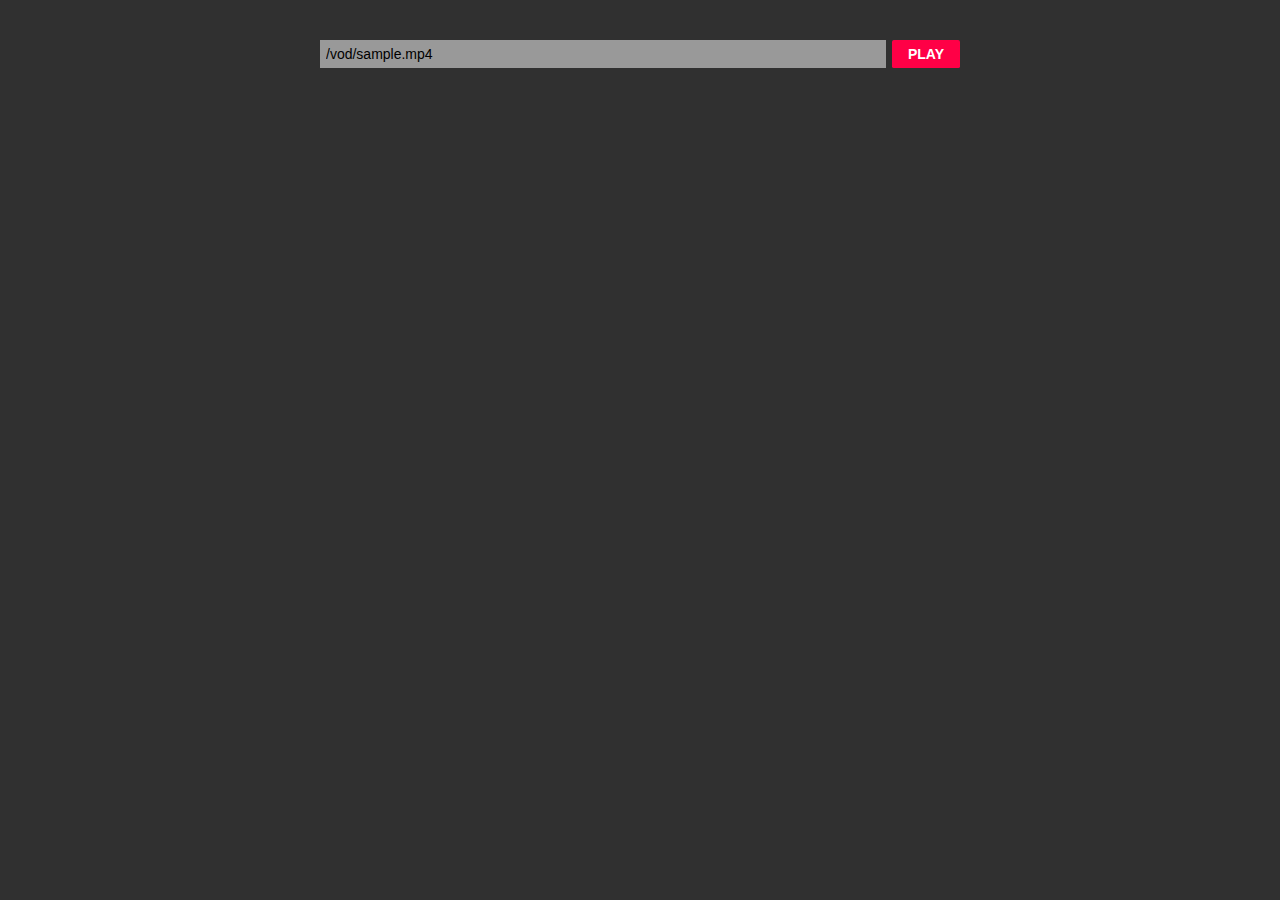
<file: test/index.html>
﻿<!DOCTYPE HTML>
<html>
<head>
	<title>PLAYEASE.JS</title>
	
	<meta charset="utf-8">
	<meta name="viewport" content="width=device-width, initial-scale=1.0, minimum-scale=1.0, maximum-scale=1.0, user-scalable=no">
	<meta content="yes" name="apple-mobile-web-app-capable"/>
	<meta content="yes" name="apple-touch-fullscreen"/>
	<meta content="telephone=no,email=no" name="format-detection"/>
	<meta name="App-Config" content="fullscreen=yes, useHistoryState=yes, transition=yes"/>
	
	<style type='text/css' media='screen'>
html {
	font-size: 10px;
}

body {
	margin: 0;
	font-family: Karbon, Helvetica, Arial, sans-serif;
	font-size: 1.4rem;
	font-style: normal;
	line-height: 1.6rem;
	-webkit-font-smoothing: antialiased;
	-moz-osx-font-smoothing: grayscale;
	color: #E6E6E6;
	background-color: #303030;
}

a {
	color: #BDBDBD;
	text-decoration: none;
}
a:active, a:focus, a:hover {
	outline: 0;
}

input {
	padding: 2px 6px;
	font-family: sans-serif;
	font-size: 1.4rem;
	border: none;
}

.btn {
	padding: .6rem 1.4rem;
	font-style: normal;
	font-weight: bold;
	text-align: center;
	text-transform: uppercase;
	white-space: nowrap;
	word-spacing: normal;
	border: none;
	border-radius: .1875rem;
	cursor: pointer;
	display: inline-block;
	-webkit-font-smoothing: subpixel-antialiased;
	-moz-osx-font-smoothing: grayscale;
	transition: 150ms ease-in-out;
	transition-property: background-color, color;
}
.btn.red {
	color: #FFFFFF;
	background-color: #FF0046;
}
.btn.red:hover {
	background-color: #97052D;
}

.input-container {
	margin-top: .8rem;
	display: flex;
	flex-flow: row nowrap;
	justify-content: space-between;
	align-items: stretch;
}
.input-container input {
	margin-right: .6rem;
	flex: 1 1 auto;
	background-color: #999999;
}
.input-container .btn {
	flex: 0 0 4rem;
}
	</style>
	
	<!--<script type='text/javascript' src='../playease.min.js'></script>-->
	<script type='text/javascript' src='../cn/studease/playease.js'></script>
	<script type='text/javascript' src='../cn/studease/utils/playease.utils.js'></script>
	<script type='text/javascript' src='../cn/studease/utils/playease.utils.endian.js'></script>
	<script type='text/javascript' src='../cn/studease/utils/playease.utils.css.js'></script>
	<script type='text/javascript' src='../cn/studease/events/playease.events.js'></script>
	<script type='text/javascript' src='../cn/studease/events/playease.events.eventdispatcher.js'></script>
	<script type='text/javascript' src='../cn/studease/utils/playease.utils.loader.js'></script>
	<script type='text/javascript' src='../cn/studease/utils/playease.utils.filekeeper.js'></script>
	<script type='text/javascript' src='../cn/studease/utils/playease.utils.timer.js'></script>
	<script type='text/javascript' src='../cn/studease/api/playease.api.js'></script>
	<script type='text/javascript' src='../cn/studease/muxer/playease.muxer.js'></script>
	<script type='text/javascript' src='../cn/studease/muxer/playease.muxer.AMF.js'></script>
	<script type='text/javascript' src='../cn/studease/muxer/playease.muxer.SPS.js'></script>
	<script type='text/javascript' src='../cn/studease/muxer/playease.muxer.flv.js'></script>
	<script type='text/javascript' src='../cn/studease/muxer/playease.muxer.mp4.js'></script>
	<script type='text/javascript' src='../cn/studease/net/playease.net.js'></script>
	<script type='text/javascript' src='../cn/studease/net/playease.net.responder.js'></script>
	<script type='text/javascript' src='../cn/studease/net/playease.net.netstatus.js'></script>
	<script type='text/javascript' src='../cn/studease/net/playease.net.netconnection.js'></script>
	<script type='text/javascript' src='../cn/studease/net/playease.net.netstream.js'></script>
	<script type='text/javascript' src='../cn/studease/core/playease.core.js'></script>
	<script type='text/javascript' src='../cn/studease/core/playease.core.states.js'></script>
	<script type='text/javascript' src='../cn/studease/core/skins/playease.core.skins.js'></script>
	<script type='text/javascript' src='../cn/studease/core/skins/playease.core.skins.modes.js'></script>
	<script type='text/javascript' src='../cn/studease/core/skins/playease.core.skins.def.js'></script>
	<script type='text/javascript' src='../cn/studease/core/renders/playease.core.renders.js'></script>
	<script type='text/javascript' src='../cn/studease/core/renders/playease.core.renders.modes.js'></script>
	<script type='text/javascript' src='../cn/studease/core/renders/playease.core.renders.def.js'></script>
	<script type='text/javascript' src='../cn/studease/core/renders/playease.core.renders.flv.js'></script>
	<script type='text/javascript' src='../cn/studease/core/renders/playease.core.renders.wss.js'></script>
	<script type='text/javascript' src='../cn/studease/core/renders/playease.core.renders.flash.js'></script>
	<script type='text/javascript' src='../cn/studease/core/components/playease.core.components.js'></script>
	<script type='text/javascript' src='../cn/studease/core/components/playease.core.components.slider.js'></script>
	<script type='text/javascript' src='../cn/studease/core/components/playease.core.components.controlbar.js'></script>
	<script type='text/javascript' src='../cn/studease/core/components/playease.core.components.bulletscreen.js'></script>
	<script type='text/javascript' src='../cn/studease/utils/playease.utils.playlist.js'></script>
	<script type='text/javascript' src='../cn/studease/core/playease.core.entity.js'></script>
	<script type='text/javascript' src='../cn/studease/core/playease.core.model.js'></script>
	<script type='text/javascript' src='../cn/studease/core/playease.core.view.js'></script>
	<script type='text/javascript' src='../cn/studease/core/playease.core.controller.js'></script>
	<script type='text/javascript' src='../cn/studease/embed/playease.embed.js'></script>
	<script type='text/javascript' src='../cn/studease/embed/playease.embed.config.js'></script>
	<script type='text/javascript' src='../cn/studease/embed/playease.embed.embedder.js'></script>
</head>
<body ontouchstart=''>
	<div id='fp' style='margin: 4rem auto; width: 100%; max-width: 640px; top: 0; left: 0;'>
		<div id='player'></div>
		<div class='input-container'>
			<input id='url-input' value='/vod/sample.mp4' />
			<a class='btn red' onclick='playTheURL();'>Play</a>
		</div>
	</div>
	
	<script type="text/javascript">
		var fp = document.getElementById('fp');
		var width = fp.clientWidth;
		var height = width * 9 / 16 + 40;
		
		//fp.style.height = height + 'px';
		
		var player = playease('player').setup({
			width: width,
			height: height,
			file: '/vod/sample.mp4',
			//file: 'ws://192.168.1.104:8080/live/sample',
			//file: 'rtmp://192.168.1.202/live/sample',
			/*sources: [{
				file: '/vod/sample.mp4',
				type: 'def'
			}],*/
			type: 'vod',
			cors: 'no-cors',
			bufferTime: 1,
			controls: true,
			autoplay: false,
			poster: 'sample.png',
			/*report: false,
			bulletscreen: {
				visible: false
			},*/
			render: {
				name: 'def',
				swf: '../swf/playease.swf'
			},
			events: {
				onFullpage: function(e) {
					fp.style.margin = e.exit ? '4rem auto' : '0';
					fp.style.height = e.exit ? 'auto' : '100%';
					fp.style.position = e.exit ? 'inherit' : 'fixed';
					fp.style.maxWidth = e.exit ? '640px' : '100%';
				}
			}
		});
		
		function playTheURL() {
			var input = document.getElementById('url-input');
			var url = input.value;
			player.play(url);
		}
	</script>
</body>
</file>
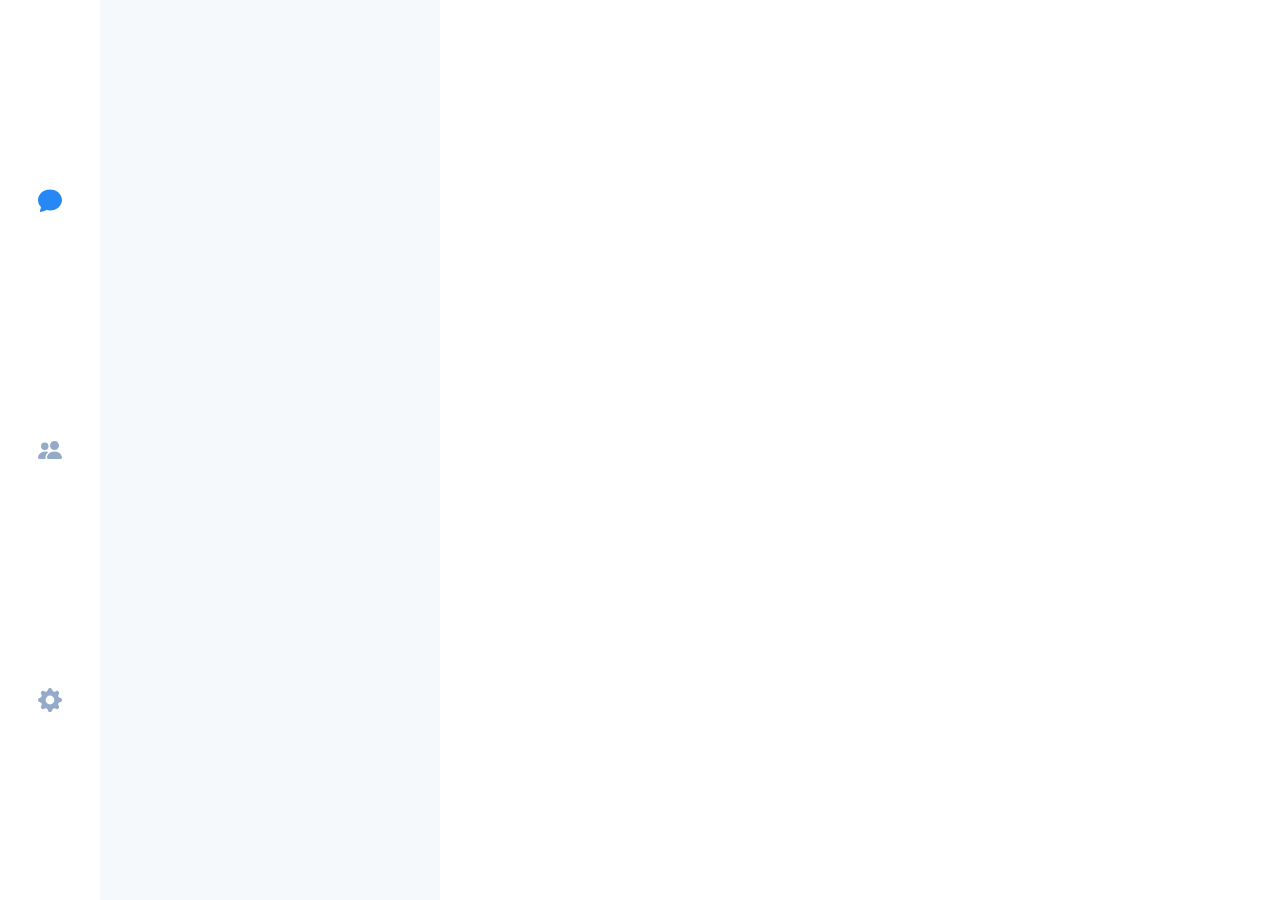
<file: example/im/index.html>
﻿<!DOCTYPE HTML>
<html>

<head>
    <title>odd.js - IM Example</title>

    <meta charset="utf-8" />
    <meta http-equiv="Cache-Control" content="no-cache" />
    <meta name="format-detection" content="telephone=no,email=no" />
    <meta name="viewport" content="width=device-width, initial-scale=1.0, minimum-scale=1.0, maximum-scale=1.0, user-scalable=no">
    <meta name="apple-mobile-web-app-capable" content="yes" />
    <meta name="apple-touch-fullscreen" content="yes" />
    <meta name="x5-fullscreen" content="true" />
    <meta name="App-Config" content="fullscreen=yes, useHistoryState=yes, transition=yes" />

    <link type='text/css' rel='stylesheet' href='css/style.css' />
    <link type='text/css' rel='stylesheet' href='css/odd.im.classic.css' />
    <style type='text/css'>
        /*
        .im-ui-classic .nav>.im-tab-head,
        .im-ui-classic .nav>.im-tab-body>.im-tab-page>*>.im-tab>.im-tab-head {
            display: none;
        }
        */
    </style>

    <!-- <script type='text/javascript' src='../../release/odd.common.min.js'></script> -->
    <!-- <script type='text/javascript' src='../../release/odd.im.min.js'></script> -->
    <!-- <script type='text/javascript' src='../../release/odd.im.ui.min.js'></script> -->
    <script type='text/javascript' src='../../src/odd.js'></script>
    <script type='text/javascript' src='../../src/utils/utils.js'></script>
    <script type='text/javascript' src='../../src/utils/utils.amf.js'></script>
    <script type='text/javascript' src='../../src/utils/utils.bitstream.js'></script>
    <script type='text/javascript' src='../../src/utils/utils.browser.js'></script>
    <script type='text/javascript' src='../../src/utils/utils.crypt.js'></script>
    <script type='text/javascript' src='../../src/utils/utils.css.js'></script>
    <script type='text/javascript' src='../../src/utils/utils.endian.js'></script>
    <script type='text/javascript' src='../../src/utils/utils.filesaver.js'></script>
    <script type='text/javascript' src='../../src/utils/utils.golomb.js'></script>
    <script type='text/javascript' src='../../src/utils/utils.logger.js'></script>
    <script type='text/javascript' src='../../src/utils/utils.url.js'></script>
    <script type='text/javascript' src='../../src/utils/utils.xml2json.js'></script>
    <script type='text/javascript' src='../../src/utils/mpd/mpd.js'></script>
    <script type='text/javascript' src='../../src/utils/mpd/mpd.matchers.js'></script>
    <script type='text/javascript' src='../../src/utils/mpd/mpd.matchers.datetime.js'></script>
    <script type='text/javascript' src='../../src/utils/mpd/mpd.matchers.duration.js'></script>
    <script type='text/javascript' src='../../src/utils/mpd/mpd.matchers.numeric.js'></script>
    <script type='text/javascript' src='../../src/utils/mpd/mpd.matchers.string.js'></script>
    <script type='text/javascript' src='../../src/events/events.js'></script>
    <script type='text/javascript' src='../../src/events/events.eventdispatcher.js'></script>
    <script type='text/javascript' src='../../src/utils/utils.streamsaver.js'></script>
    <script type='text/javascript' src='../../src/utils/utils.timer.js'></script>
    <script type='text/javascript' src='../../src/im/im.js'></script>
    <script type='text/javascript' src='../../src/im/message/message.js'></script>
    <script type='text/javascript' src='../../src/im/message/message.abort.js'></script>
    <script type='text/javascript' src='../../src/im/message/message.ackwindowsize.js'></script>
    <script type='text/javascript' src='../../src/im/message/message.ack.js'></script>
    <script type='text/javascript' src='../../src/im/message/message.command.js'></script>
    <script type='text/javascript' src='../../src/im/im.state.js'></script>
    <script type='text/javascript' src='../../src/im/im.responder.js'></script>
    <script type='text/javascript' src='../../src/im/im.netconnection.js'></script>
    <script type='text/javascript' src='../../src/im/im.netstream.js'></script>
    <script type='text/javascript' src='../../src/im/ui/ui.js'></script>
    <script type='text/javascript' src='../../src/im/ui/components/components.js'></script>
    <script type='text/javascript' src='../../src/im/ui/components/components.button.js'></script>
    <script type='text/javascript' src='../../src/im/ui/components/components.dialog.js'></script>
    <script type='text/javascript' src='../../src/im/ui/components/components.label.js'></script>
    <script type='text/javascript' src='../../src/im/ui/components/components.panel.js'></script>
    <script type='text/javascript' src='../../src/im/ui/components/components.select.js'></script>
    <script type='text/javascript' src='../../src/im/ui/components/components.slider.js'></script>
    <script type='text/javascript' src='../../src/im/ui/components/components.tab.js'></script>
    <script type='text/javascript' src='../../src/im/ui/ui.messages.js'></script>
    <script type='text/javascript' src='../../src/im/ui/ui.contacts.js'></script>
    <script type='text/javascript' src='../../src/im/ui/ui.settings.js'></script>
</head>

<body ontouchstart=''>
    <div id='dialog'>
        <div class='im-wrapper im-ui-classic' state=''>
            <div class="im-tab nav">
                <div class="im-tab-head">
                    <div class="im-tab-item messages active"></div>
                    <div class="im-tab-item contacts"></div>
                    <div class="im-tab-item settings"></div>
                </div>
                <div class="im-tab-body">
                    <div class="im-tab-page messages active">
                        <div class="im-messages">
                            <div class="im-tab dialogs">
                                <div class="im-tab-head">
                                    <div class="im-tab-item 001 active">
                                        <div class="im-card">
                                            <div class="im-nick">Group 001</div>
                                        </div>
                                    </div>
                                </div>
                                <div class="im-tab-body">
                                    <div class="im-tab-page 001 active">
                                        <div class="im-dialog">
                                            <div class="im-title">
                                                <span class="im-label title"></span>
                                            </div>
                                            <div class='im-content'>
                                                <div class='im-message-time'>2021-12-01 12:00:00</div>
                                                <div class='im-message-item [me]'>
                                                    <span class='im-level vip3'>vip3</span>
                                                    <!-- <span class='im-badge'></span> -->
                                                    <span class='im-nick'>Spencer</span>
                                                    <span class='im-separator'>:</span>
                                                    <span class='im-body'><span class='im-emoji'>&#x1F600;</span><span class='im-emoji'>&#x1F600;</span><span class='im-emoji'>&#x1F600;</span>Hi there! This is a loooooooooooooong magic message.</span>
                                                </div>
                                                <div class='im-message-item [me]'>
                                                    <span class='im-level vip3'>vip3</span>
                                                    <!-- <span class='im-badge'></span> -->
                                                    <span class='im-nick'>Spencer</span>
                                                    <span class='im-separator'>:</span>
                                                    <span class='im-body'><span class='im-emoji'>&#x1F600;</span><span class='im-emoji'>&#x1F600;</span><span class='im-emoji'>&#x1F600;</span>Hi there! This is a loooooooooooooong magic message.</span>
                                                </div>
                                            </div>
                                            <div class="im-toolbar">
                                                <div class="im-select emojipicker" value="&#x1F600;">
                                                    <div class='im-select-text'>&#x1F600;</div>
                                                    <div class="im-select-menu" style="visibility: hidden;">
                                                        <span class='im-select-option'>&#x1F600;</span>
                                                        <span class='im-select-option'>&#x1F601;</span>
                                                        <span class='im-select-option'>&#x1F602;</span>
                                                        <span class='im-select-option'>&#x1F603;</span>
                                                        <span class='im-select-option'>&#x1F604;</span>
                                                        <span class='im-select-option'>&#x1F605;</span>
                                                        <span class='im-select-option'>&#x1F606;</span>
                                                        <span class='im-select-option'>&#x1F607;</span>
                                                        <span class='im-select-option'>&#x1F608;</span>
                                                        <span class='im-select-option'>&#x1F609;</span>
                                                        <span class='im-select-option'>&#x1F60A;</span>
                                                    </div>
                                                </div>
                                            </div>
                                            <div class="im-input">
                                                <textarea maxlength="500"></textarea>
                                                <span class="im-button">Send</span>
                                            </div>
                                        </div>
                                    </div>
                                </div>
                            </div>
                        </div>
                    </div>
                    <div class="im-tab-page contacts">
                        <div class="im-contacts"></div>
                    </div>
                    <div class="im-tab-page settings">
                        <div class="im-settings"></div>
                    </div>
                </div>
            </div>
        </div>
    </div>

    <script type='text/javascript' src='js/main.js'></script>
</body>

</html>
</file>
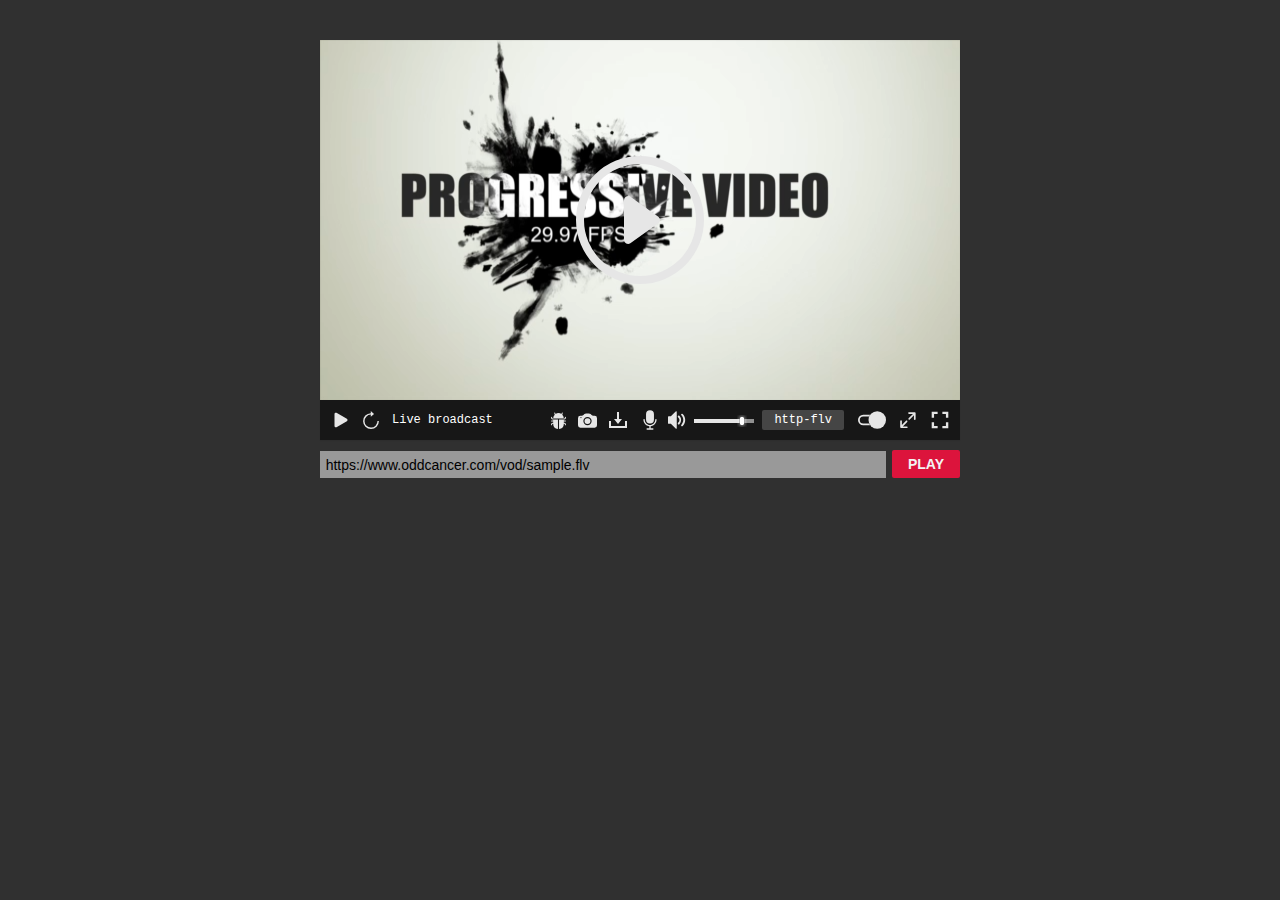
<file: example/player/index.html>
﻿<!DOCTYPE HTML>
<html>

<head>
    <title>odd.js - Player Example</title>

    <meta charset="utf-8">
    <meta http-equiv="Cache-Control" content="no-cache" />
    <meta name="format-detection" content="telephone=no,email=no" />
    <meta name="viewport" content="width=device-width, initial-scale=1.0, minimum-scale=1.0, maximum-scale=1.0, user-scalable=no">
    <meta name="apple-mobile-web-app-capable" content="yes" />
    <meta name="apple-touch-fullscreen" content="yes" />
    <meta name="x5-fullscreen" content="true" />
    <meta name="App-Config" content="fullscreen=yes, useHistoryState=yes, transition=yes" />

    <link type='text/css' rel='stylesheet' href='css/style.css' />
    <link type='text/css' rel='stylesheet' href='css/odd.player.classic.css' />

    <!-- <script type='text/javascript' src='../../release/odd.common.min.js'></script> -->
    <!-- <script type='text/javascript' src='../../release/odd.rtc.min.js'></script> -->
    <!-- <script type='text/javascript' src='../../release/odd.player.min.js'></script> -->
    <!-- <script type='text/javascript' src='../../release/odd.player.ui.min.js'></script> -->
    <script type='text/javascript' src='../../src/odd.js'></script>
    <script type='text/javascript' src='../../src/utils/utils.js'></script>
    <script type='text/javascript' src='../../src/utils/utils.amf.js'></script>
    <script type='text/javascript' src='../../src/utils/utils.bitstream.js'></script>
    <script type='text/javascript' src='../../src/utils/utils.browser.js'></script>
    <script type='text/javascript' src='../../src/utils/utils.crypt.js'></script>
    <script type='text/javascript' src='../../src/utils/utils.css.js'></script>
    <script type='text/javascript' src='../../src/utils/utils.endian.js'></script>
    <script type='text/javascript' src='../../src/utils/utils.filesaver.js'></script>
    <script type='text/javascript' src='../../src/utils/utils.golomb.js'></script>
    <script type='text/javascript' src='../../src/utils/utils.logger.js'></script>
    <script type='text/javascript' src='../../src/utils/utils.url.js'></script>
    <script type='text/javascript' src='../../src/utils/utils.xml2json.js'></script>
    <script type='text/javascript' src='../../src/utils/mpd/mpd.js'></script>
    <script type='text/javascript' src='../../src/utils/mpd/mpd.matchers.js'></script>
    <script type='text/javascript' src='../../src/utils/mpd/mpd.matchers.datetime.js'></script>
    <script type='text/javascript' src='../../src/utils/mpd/mpd.matchers.duration.js'></script>
    <script type='text/javascript' src='../../src/utils/mpd/mpd.matchers.numeric.js'></script>
    <script type='text/javascript' src='../../src/utils/mpd/mpd.matchers.string.js'></script>
    <script type='text/javascript' src='../../src/events/events.js'></script>
    <script type='text/javascript' src='../../src/events/events.eventdispatcher.js'></script>
    <script type='text/javascript' src='../../src/utils/utils.streamsaver.js'></script>
    <script type='text/javascript' src='../../src/utils/utils.timer.js'></script>
    <script type='text/javascript' src='../../src/im/im.js'></script>
    <script type='text/javascript' src='../../src/im/message/message.js'></script>
    <script type='text/javascript' src='../../src/im/message/message.abort.js'></script>
    <script type='text/javascript' src='../../src/im/message/message.ackwindowsize.js'></script>
    <script type='text/javascript' src='../../src/im/message/message.ack.js'></script>
    <script type='text/javascript' src='../../src/im/message/message.command.js'></script>
    <script type='text/javascript' src='../../src/im/im.state.js'></script>
    <script type='text/javascript' src='../../src/im/im.responder.js'></script>
    <script type='text/javascript' src='../../src/im/im.netconnection.js'></script>
    <script type='text/javascript' src='../../src/im/im.netstream.js'></script>
    <script type='text/javascript' src='../../src/rtc/rtc.js'></script>
    <script type='text/javascript' src='../../src/rtc/rtc.constraints.js'></script>
    <script type='text/javascript' src='../../src/rtc/rtc.stats.js'></script>
    <script type='text/javascript' src='../../src/rtc/rtc.audiometer.js'></script>
    <script type='text/javascript' src='../../src/rtc/rtc.beauty.js'></script>
    <script type='text/javascript' src='../../src/rtc/rtc.beauty.shader.js'></script>
    <script type='text/javascript' src='../../src/rtc/rtc.mixer.js'></script>
    <script type='text/javascript' src='../../src/rtc/rtc.audiomixer.js'></script>
    <script type='text/javascript' src='../../src/rtc/rtc.videomixer.js'></script>
    <script type='text/javascript' src='../../src/rtc/rtc.netstream.js'></script>
    <script type='text/javascript' src='../../src/io/io.js'></script>
    <script type='text/javascript' src='../../src/io/io.fetch.js'></script>
    <script type='text/javascript' src='../../src/io/io.mozstream.js'></script>
    <script type='text/javascript' src='../../src/io/io.msstream.js'></script>
    <script type='text/javascript' src='../../src/io/io.websocket.js'></script>
    <script type='text/javascript' src='../../src/io/io.xhr.js'></script>
    <script type='text/javascript' src='../../src/player/av/av.js'></script>
    <script type='text/javascript' src='../../src/player/av/codec/codec.js'></script>
    <script type='text/javascript' src='../../src/player/av/codec/codec.aac.js'></script>
    <script type='text/javascript' src='../../src/player/av/codec/codec.avc.js'></script>
    <script type='text/javascript' src='../../src/player/av/codec/codec.avc.sps.js'></script>
    <script type='text/javascript' src='../../src/player/av/codec/codec.avc.pps.js'></script>
    <script type='text/javascript' src='../../src/player/av/format/format.js'></script>
    <script type='text/javascript' src='../../src/player/av/format/format.flv.js'></script>
    <script type='text/javascript' src='../../src/player/av/format/format.fmp4.js'></script>
    <script type='text/javascript' src='../../src/player/module/module.js'></script>
    <script type='text/javascript' src='../../src/player/module/module.src.js'></script>
    <script type='text/javascript' src='../../src/player/module/module.flv.js'></script>
    <script type='text/javascript' src='../../src/player/module/module.fmp4.js'></script>
    <script type='text/javascript' src='../../src/player/module/module.rtc.js'></script>
    <script type='text/javascript' src='../../src/player/player.js'></script>
    <script type='text/javascript' src='../../src/player/player.model.js'></script>
    <script type='text/javascript' src='../../src/player/player.view.js'></script>
    <script type='text/javascript' src='../../src/player/player.controller.js'></script>
    <script type='text/javascript' src='../../src/player/ui/ui.js'></script>
    <script type='text/javascript' src='../../src/player/ui/components/components.js'></script>
    <script type='text/javascript' src='../../src/player/ui/components/components.button.js'></script>
    <script type='text/javascript' src='../../src/player/ui/components/components.label.js'></script>
    <script type='text/javascript' src='../../src/player/ui/components/components.preview.js'></script>
    <script type='text/javascript' src='../../src/player/ui/components/components.select.js'></script>
    <script type='text/javascript' src='../../src/player/ui/components/components.slider.js'></script>
    <script type='text/javascript' src='../../src/player/ui/components/components.panel.js'></script>
    <script type='text/javascript' src='../../src/player/ui/components/components.settings.js'></script>
    <script type='text/javascript' src='../../src/player/ui/ui.poster.js'></script>
    <script type='text/javascript' src='../../src/player/ui/ui.chat.js'></script>
    <script type='text/javascript' src='../../src/player/ui/ui.danmu.js'></script>
    <script type='text/javascript' src='../../src/player/ui/ui.display.js'></script>
    <script type='text/javascript' src='../../src/player/ui/ui.ad.js'></script>
    <script type='text/javascript' src='../../src/player/ui/ui.share.js'></script>
    <script type='text/javascript' src='../../src/player/ui/ui.logo.js'></script>
    <script type='text/javascript' src='../../src/player/ui/ui.controlbar.js'></script>
    <script type='text/javascript' src='../../src/player/ui/ui.contextmenu.js'></script>
</head>

<body ontouchstart=''>
    <div id='player' style='margin: 40px auto 0; width: 100%; height: 400px; max-width: 640px; top: 0; left: 0;'>
        <div class='pe-wrapper pe-ui-classic' mode='vod' state='ready' controls='always/motion/never' danmu='on' muted='false' fullpage='false' fullscreen='false'>
            <div class='pe-content'>
                <video></video>
            </div>
            <div class='pe-poster'>
                <img src='image/solution-vod-poster.png' />
            </div>
            <div class='pe-danmu'>
                <div></div>
            </div>
            <div class='pe-display'>
                <div>
                    <span class='pe-button play'></span>
                    <span class='pe-button waiting'></span>
                    <span class='pe-label error'></span>
                    <div class='pe-panel info'>
                        <div></div>
                    </div>
                    <div class='pe-panel stats'>
                        <div></div>
                    </div>
                </div>
            </div>
            <div class='pe-ad'></div>
            <div class='pe-share'></div>
            <div class='pe-logo' style='margin: 3% 5%; top: 0px; right: 0px; width: 36px; height: 36px; visibility: visible;'>
                <a href="https://www.oddcancer.com/product/player.html" target="_blank" style="background: url(image/logo.png);"></a>
            </div>
            <div class='pe-controlbar' style='display: block;'>
                <div>
                    <div class='pe-slider timebar'>
                        <div class='pe-tooltip preview'>
                            <div>
                                <img src='image/solution-vod-poster.png' />
                                <img src='image/solution-vod-poster.png' />
                                <img src='image/solution-vod-poster.png' />
                                <img src='image/solution-vod-poster.png' />
                                <img src='image/solution-vod-poster.png' />
                                <img src='image/solution-vod-poster.png' />
                            </div>
                        </div>
                        <div class='pe-slider-content'>
                            <span class='pe-tooltip value'>--:--</span>
                            <span class='pe-slider-rail background'></span>
                            <span class='pe-slider-rail progress'></span>
                            <span class='pe-slider-rail position' style='width: 0%;'></span>
                            <span class='pe-slider-thumb' style='left: 0%;'>
                                <span></span>
                            </span>
                        </div>
                    </div>
                    <div class='pe-left'>
                        <span class='pe-button play'>
                            <span class='pe-tooltip'>Play</span>
                        </span>
                        <span class='pe-button pause'>
                            <span class='pe-tooltip'>Pause</span>
                        </span>
                        <span class='pe-button stop'>
                            <span class='pe-tooltip'>Stop</span>
                        </span>
                        <span class='pe-button reload'>
                            <span class='pe-tooltip'>Reload</span>
                        </span>
                        <span class='pe-label quote'>Live broadcast</span>
                        <span class='pe-label time'>00:00/00:00</span>
                    </div>
                    <div class='pe-center'></div>
                    <div class='pe-right'>
                        <span class='pe-button report'>
                            <span class='pe-tooltip'>Report</span>
                        </span>
                        <span class='pe-button capture'>
                            <span class='pe-tooltip'>Capture</span>
                        </span>
                        <span class='pe-button mute'>
                            <span class='pe-tooltip'>Mute</span>
                        </span>
                        <span class='pe-button unmute'>
                            <span class='pe-tooltip'>Unmute</span>
                        </span>
                        <div class='pe-slider volumebar'>
                            <div class='pe-slider-content'>
                                <span class='pe-tooltip value'>80</span>
                                <span class='pe-slider-rail background'></span>
                                <span class='pe-slider-rail progress'></span>
                                <span class='pe-slider-rail position' style='width: 80%;'></span>
                                <span class='pe-slider-thumb' style='left: 80%;'>
                                    <span></span>
                                </span>
                            </div>
                        </div>
                        <div class='pe-select definition' value='2'>
                            <span class='pe-tooltip'>Definition</span>
                            <span class='pe-select-text'>HD</span>
                            <div class='pe-select-menu' style='left: 0px;'>
                                <span class='pe-select-menu-option' value='0'>LOW</span>
                                <span class='pe-select-menu-option' value='1'>HIGH</span>
                                <span class='pe-select-menu-option selected' value='2'>HD</span>
                            </div>
                        </div>
                        <span class='pe-button danmuoff'>
                            <span class='pe-tooltip'>Danmu Off</span>
                        </span>
                        <span class='pe-button danmuon'>
                            <span class='pe-tooltip'>Danmu On</span>
                        </span>
                        <span class='pe-button fullpage'>
                            <span class='pe-tooltip'>Fullpage</span>
                        </span>
                        <span class='pe-button exitfullpage'>
                            <span class='pe-tooltip'>Exit Fullpage</span>
                        </span>
                        <span class='pe-button fullscreen'>
                            <span class='pe-tooltip'>Fullscreen</span>
                        </span>
                        <span class='pe-button exitfullscreen'>
                            <span class='pe-tooltip'>Exit Fullscreen</span>
                        </span>
                    </div>
                </div>
            </div>
            <div class='pe-contextmenu' style='display: block;'>
                <table>
                    <tr class='pe-contextmenu-item featured'>
                        <td>
                            <span class='pe-contextmenu-item-icon'>
                                <a style='background-image: url(https://www.oddcancer.com/image/odd-player-logo.png);'></a>
                            </span>
                        </td>
                        <td><span class='pe-contextmenu-item-text'>odd.js/2.0.00</span></td>
                        <td><span class='pe-contextmenu-item-shortcut'></span></td>
                    </tr>
                </table>
            </div>
        </div>
    </div>
    <div class='input-container' style='width: 100%; max-width: 640px;'>
        <span>
            <input id='url' autocapitalize='off' value='https://www.oddcancer.com/vod/sample.flv'>
        </span>
        <a class='btn red' onclick='onPlayClick();'>Play</a>
    </div>

    <script type='text/javascript' src='js/main.js'></script>
</body>

</html>
</file>
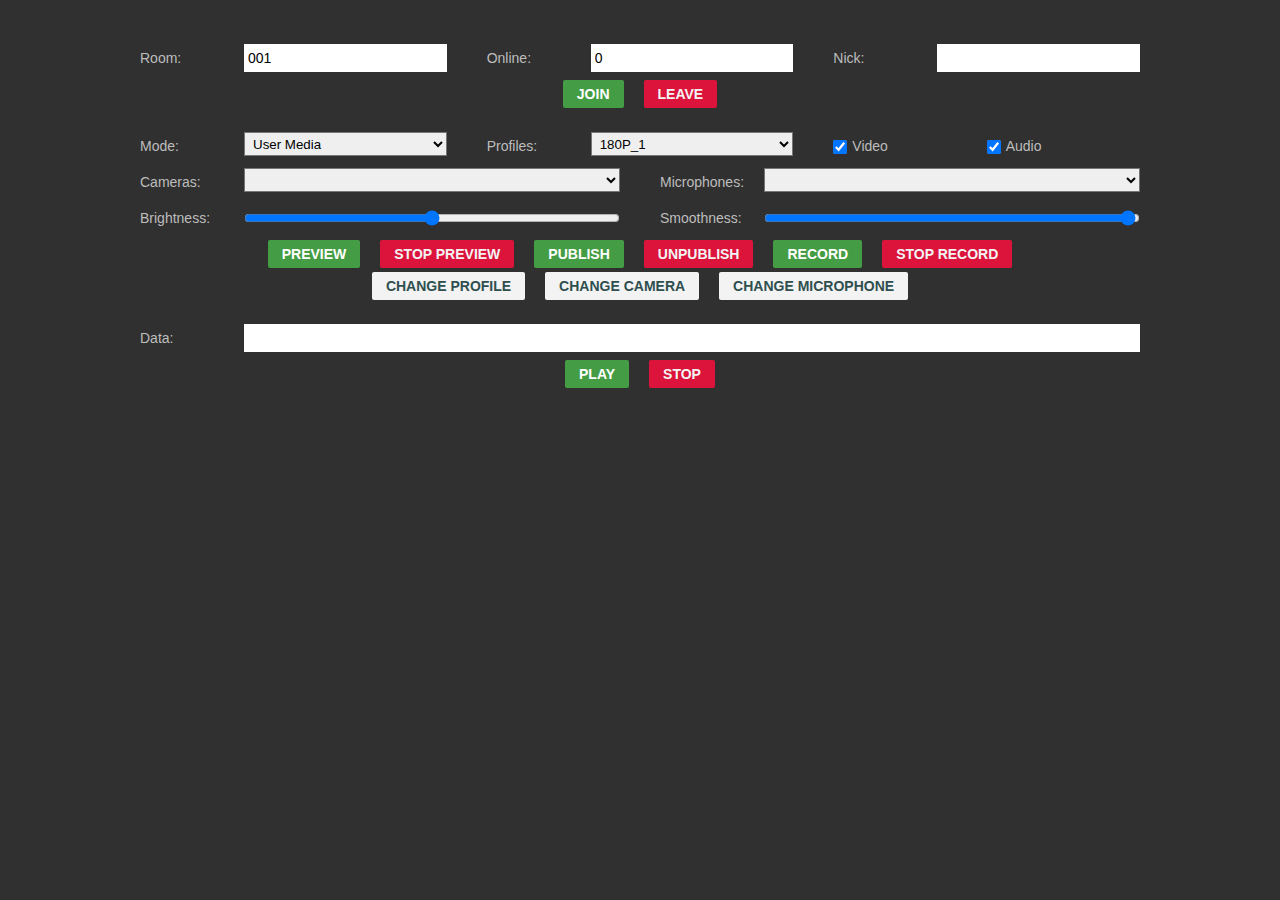
<file: example/rtc/index.html>
﻿<!DOCTYPE HTML>
<html>

<head>
    <title>odd.js - WebRTC Example</title>

    <meta charset="utf-8" />
    <meta http-equiv="Cache-Control" content="no-cache" />
    <meta name="format-detection" content="telephone=no,email=no" />
    <meta name="viewport" content="width=device-width, initial-scale=1.0, minimum-scale=1.0, maximum-scale=1.0, user-scalable=no">
    <meta name="apple-mobile-web-app-capable" content="yes" />
    <meta name="apple-touch-fullscreen" content="yes" />
    <meta name="x5-fullscreen" content="true" />
    <meta name="App-Config" content="fullscreen=yes, useHistoryState=yes, transition=yes" />

    <link type='text/css' rel='stylesheet' href='css/style.css' />

    <!-- <script type='text/javascript' src='../../release/odd.common.min.js'></script> -->
    <!-- <script type='text/javascript' src='../../release/odd.im.min.js'></script> -->
    <!-- <script type='text/javascript' src='../../release/odd.rtc.min.js'></script> -->
    <script type='text/javascript' src='../../src/odd.js'></script>
    <script type='text/javascript' src='../../src/utils/utils.js'></script>
    <script type='text/javascript' src='../../src/utils/utils.amf.js'></script>
    <script type='text/javascript' src='../../src/utils/utils.bitstream.js'></script>
    <script type='text/javascript' src='../../src/utils/utils.browser.js'></script>
    <script type='text/javascript' src='../../src/utils/utils.crypt.js'></script>
    <script type='text/javascript' src='../../src/utils/utils.css.js'></script>
    <script type='text/javascript' src='../../src/utils/utils.endian.js'></script>
    <script type='text/javascript' src='../../src/utils/utils.filesaver.js'></script>
    <script type='text/javascript' src='../../src/utils/utils.golomb.js'></script>
    <script type='text/javascript' src='../../src/utils/utils.logger.js'></script>
    <script type='text/javascript' src='../../src/utils/utils.url.js'></script>
    <script type='text/javascript' src='../../src/utils/utils.xml2json.js'></script>
    <script type='text/javascript' src='../../src/utils/mpd/mpd.js'></script>
    <script type='text/javascript' src='../../src/utils/mpd/mpd.matchers.js'></script>
    <script type='text/javascript' src='../../src/utils/mpd/mpd.matchers.datetime.js'></script>
    <script type='text/javascript' src='../../src/utils/mpd/mpd.matchers.duration.js'></script>
    <script type='text/javascript' src='../../src/utils/mpd/mpd.matchers.numeric.js'></script>
    <script type='text/javascript' src='../../src/utils/mpd/mpd.matchers.string.js'></script>
    <script type='text/javascript' src='../../src/events/events.js'></script>
    <script type='text/javascript' src='../../src/events/events.eventdispatcher.js'></script>
    <script type='text/javascript' src='../../src/utils/utils.streamsaver.js'></script>
    <script type='text/javascript' src='../../src/utils/utils.timer.js'></script>
    <script type='text/javascript' src='../../src/im/im.js'></script>
    <script type='text/javascript' src='../../src/im/message/message.js'></script>
    <script type='text/javascript' src='../../src/im/message/message.abort.js'></script>
    <script type='text/javascript' src='../../src/im/message/message.ackwindowsize.js'></script>
    <script type='text/javascript' src='../../src/im/message/message.ack.js'></script>
    <script type='text/javascript' src='../../src/im/message/message.command.js'></script>
    <script type='text/javascript' src='../../src/im/im.state.js'></script>
    <script type='text/javascript' src='../../src/im/im.responder.js'></script>
    <script type='text/javascript' src='../../src/im/im.netconnection.js'></script>
    <script type='text/javascript' src='../../src/im/im.netstream.js'></script>
    <script type='text/javascript' src='../../src/rtc/rtc.js'></script>
    <script type='text/javascript' src='../../src/rtc/rtc.constraints.js'></script>
    <script type='text/javascript' src='../../src/rtc/rtc.stats.js'></script>
    <script type='text/javascript' src='../../src/rtc/rtc.audiometer.js'></script>
    <script type='text/javascript' src='../../src/rtc/rtc.beauty.js'></script>
    <script type='text/javascript' src='../../src/rtc/rtc.beauty.shader.js'></script>
    <script type='text/javascript' src='../../src/rtc/rtc.mixer.js'></script>
    <script type='text/javascript' src='../../src/rtc/rtc.audiomixer.js'></script>
    <script type='text/javascript' src='../../src/rtc/rtc.videomixer.js'></script>
    <script type='text/javascript' src='../../src/rtc/rtc.netstream.js'></script>
</head>

<body ontouchstart=''>
    <div class='wrap'>
        <div class=''>
            <section>
                <div class='rtc-parameters'>
                    <div class='row'>
                        <span>
                            <label>Room:</label>
                            <input id='in_room' value='001'>
                        </span>
                        <span>
                            <label>Online:</label>
                            <input id='in_online' value='0'>
                        </span>
                        <span>
                            <label>Nick:</label>
                            <input id='in_nick'>
                        </span>
                    </div>
                </div>
                <div class='toolbar'>
                    <a class='btn green' onclick='onJoinClick();'>Join</a>
                    <a class='btn red' onclick='onLeaveClick();'>Leave</a>
                </div>
                <div class='rtc-parameters'>
                    <div class='row'>
                        <span>
                            <label>Mode:</label>
                            <select id='sl_mode'>
                                <option value="0">User Media</option>
                                <option value="1">Screen Sharing</option>
                                <option value="2">Screen & User Media</option>
                            </select>
                        </span>
                        <span>
                            <label>Profiles:</label>
                            <select id='sl_profiles'></select>
                        </span>
                        <span>
                            <label style="width: 50%;"><input id='ch_enablevideo' type='checkbox' checked onchange='onVideoEnableChange();'>Video</label>
                            <label style="width: 50%;"><input id='ch_enableaudio' type='checkbox' checked onchange='onAudioEnableChange();'>Audio</label>
                        </span>
                    </div>
                    <div class='row'>
                        <span>
                            <label>Cameras:</label>
                            <select id='sl_cameras'></select>
                        </span>
                        <span>
                            <label>Microphones:</label>
                            <select id='sl_microphones'></select>
                        </span>
                    </div>
                    <div class='row'>
                        <span>
                            <label>Brightness:</label>
                            <input id='rg_brightness' type='range' min='0' max='1.0' step='0.1' value='0.5' onchange='onBrightnessChange();'>
                        </span>
                        <span>
                            <label>Smoothness:</label>
                            <input id='rg_smoothness' type='range' min='0' max='1.0' step='0.1' value='1.0' onchange='onSmoothnessChange();'>
                        </span>
                    </div>
                </div>
                <div class='toolbar'>
                    <a class='btn green' onclick='onPreviewClick();'>Preview</a>
                    <a class='btn red' onclick='onStopPreviewClick();'>Stop Preview</a>
                    <a class='btn green' onclick='onPublishClick();'>Publish</a>
                    <a class='btn red' onclick='onUnpublishClick();'>Unpublish</a>
                    <a class='btn green' onclick='onRecordClick();'>Record</a>
                    <a class='btn red' onclick='onStopRecordClick();'>Stop Record</a>
                </div>
                <div class='toolbar'>
                    <a class='btn white' onclick='onChangeProfileClick();'>Change Profile</a>
                    <a class='btn white' onclick='onChangeCameraClick();'>Change Camera</a>
                    <a class='btn white' onclick='onChangeMicrophoneClick();'>Change Microphone</a>
                </div>
                <div class='rtc-parameters'>
                    <div class='row'>
                        <span>
                            <label>Data:</label>
                            <input id='in_data'>
                        </span>
                    </div>
                </div>
                <div class='toolbar'>
                    <a class='btn green' onclick='onPlayClick();'>Play</a>
                    <a class='btn red' onclick='onStopClick();'>Stop</a>
                </div>
                <div id='view'></div>
            </section>
        </div>
    </div>

    <script type='text/javascript' src='js/main.js'></script>
    <script type='text/javascript'></script>
</body>

</html>
</file>
<file: example/im/css/style.css>
﻿@import url("global.css") screen;


html,
body {
	width: 100%;
	height: 100%;
}

/**
 * dialog
 */

#dialog {
	margin: 0 auto;
	width: 100%;
	height: 100%;
}
</file>
<file: example/im/css/odd.im.classic.css>
.im-flex {
    display: flex !important;
}

.im-wrapper {
    width: 100%;
    height: 100%;
    box-shadow: 0 1px 1px rgba(0, 0, 0, 0.05);
    background: white;
    position: relative;
    overflow: hidden;
}

.im-wrapper * {
    margin: 0px;
    padding: 0px;
    /* font-family: Microsoft YaHei, Arial, sans-serif; */
    font-size: 14px;
    font-weight: normal;
    box-sizing: content-box;
}

.im-ui-classic {
    display: flex;
    flex-direction: column;
}

.im-ui-classic .im-emoji {
    font-size: 24px;
    line-height: 24px;
}

.im-ui-classic .im-button,
.im-ui-classic .im-select {
    text-align: center;
    white-space: nowrap;
    background-repeat: no-repeat;
    background-position: center;
    cursor: pointer;
    -webkit-user-select: none;
    -moz-user-select: none;
    -o-user-select: none;
    user-select: none;
}

.im-ui-classic .im-select {
    position: relative;
}

.im-ui-classic .im-select .im-select-text {
    color: #454545;
}

.im-ui-classic .im-select:active .im-select-text {
    color: #00a0e9;
}

@media(hover:hover) {
    .im-ui-classic .im-select:hover .im-select-text {
        color: #00a0e9;
    }
}

.im-ui-classic .im-select .im-select-menu {
    bottom: 100%;
    position: absolute;
    background: #ffffff;
    cursor: pointer;
    visibility: hidden;
}

.im-ui-classic .im-select .im-select-menu .im-select-option {
    white-space: nowrap;
    display: block;
}

.im-ui-classic .im-select .im-select-menu .im-select-option:hover,
.im-ui-classic .im-select .im-select-menu .im-select-option.selected {
    color: #00a0e9;
}

.im-ui-classic .im-tab {
    display: flex;
    position: relative;
}

.im-ui-classic .im-tab>.im-tab-head {
    display: flex;
    flex-direction: column;
    flex: none;
}

.im-ui-classic .im-tab>.im-tab-head>.im-tab-item {
    cursor: pointer;
}

.im-ui-classic .im-tab>.im-tab-body {
    flex: auto;
}

.im-ui-classic .im-tab>.im-tab-body>.im-tab-page {
    display: none;
}

.im-ui-classic .im-tab>.im-tab-body>.im-tab-page.active {
    display: block;
}

.im-ui-classic .nav {
    height: 100%;
}

.im-ui-classic .nav>.im-tab-head {
    width: 100px;
    height: 100%;
    justify-content: space-evenly;
}

.im-ui-classic .nav>.im-tab-head>.im-tab-item {
    padding: 50px;
}

.im-ui-classic .nav>.im-tab-head>.im-tab-item.messages {
    background-image: url('data:image/svg+xml;utf-8,<svg xmlns="http://www.w3.org/2000/svg" width="24" height="24" fill="%2395AAC9" class="bi bi-chat-fill" viewBox="0 0 16 16"><path d="M8 15c4.418 0 8-3.134 8-7s-3.582-7-8-7-8 3.134-8 7c0 1.76.743 3.37 1.97 4.6-.097 1.016-.417 2.13-.771 2.966-.079.186.074.394.273.362 2.256-.37 3.597-.938 4.18-1.234A9.06 9.06 0 0 0 8 15z"/></svg>');
}

.im-ui-classic .nav>.im-tab-head>.im-tab-item.messages:active,
.im-ui-classic .nav>.im-tab-head>.im-tab-item.messages.active {
    background-image: url('data:image/svg+xml;utf-8,<svg xmlns="http://www.w3.org/2000/svg" width="24" height="24" fill="%232787f5" class="bi bi-chat-fill" viewBox="0 0 16 16"><path d="M8 15c4.418 0 8-3.134 8-7s-3.582-7-8-7-8 3.134-8 7c0 1.76.743 3.37 1.97 4.6-.097 1.016-.417 2.13-.771 2.966-.079.186.074.394.273.362 2.256-.37 3.597-.938 4.18-1.234A9.06 9.06 0 0 0 8 15z"/></svg>');
}

@media(hover:hover) {
    .im-ui-classic .nav>.im-tab-head>.im-tab-item.messages:hover {
        background-image: url('data:image/svg+xml;utf-8,<svg xmlns="http://www.w3.org/2000/svg" width="24" height="24" fill="%232787f5" class="bi bi-chat-fill" viewBox="0 0 16 16"><path d="M8 15c4.418 0 8-3.134 8-7s-3.582-7-8-7-8 3.134-8 7c0 1.76.743 3.37 1.97 4.6-.097 1.016-.417 2.13-.771 2.966-.079.186.074.394.273.362 2.256-.37 3.597-.938 4.18-1.234A9.06 9.06 0 0 0 8 15z"/></svg>');
    }
}

.im-ui-classic .nav>.im-tab-head>.im-tab-item.contacts {
    background-image: url('data:image/svg+xml;utf-8,<svg xmlns="http://www.w3.org/2000/svg" width="24" height="24" fill="%2395AAC9" class="bi bi-people-fill" viewBox="0 0 16 16"><path d="M7 14s-1 0-1-1 1-4 5-4 5 3 5 4-1 1-1 1H7zm4-6a3 3 0 1 0 0-6 3 3 0 0 0 0 6z"/><path fill-rule="evenodd" d="M5.216 14A2.238 2.238 0 0 1 5 13c0-1.355.68-2.75 1.936-3.72A6.325 6.325 0 0 0 5 9c-4 0-5 3-5 4s1 1 1 1h4.216z"/><path d="M4.5 8a2.5 2.5 0 1 0 0-5 2.5 2.5 0 0 0 0 5z"/></svg>');
}

.im-ui-classic .nav>.im-tab-head>.im-tab-item.contacts:active,
.im-ui-classic .nav>.im-tab-head>.im-tab-item.contacts.active {
    background-image: url('data:image/svg+xml;utf-8,<svg xmlns="http://www.w3.org/2000/svg" width="24" height="24" fill="%232787f5" class="bi bi-people-fill" viewBox="0 0 16 16"><path d="M7 14s-1 0-1-1 1-4 5-4 5 3 5 4-1 1-1 1H7zm4-6a3 3 0 1 0 0-6 3 3 0 0 0 0 6z"/><path fill-rule="evenodd" d="M5.216 14A2.238 2.238 0 0 1 5 13c0-1.355.68-2.75 1.936-3.72A6.325 6.325 0 0 0 5 9c-4 0-5 3-5 4s1 1 1 1h4.216z"/><path d="M4.5 8a2.5 2.5 0 1 0 0-5 2.5 2.5 0 0 0 0 5z"/></svg>');
}

@media(hover:hover) {
    .im-ui-classic .nav>.im-tab-head>.im-tab-item.contacts:hover {
        background-image: url('data:image/svg+xml;utf-8,<svg xmlns="http://www.w3.org/2000/svg" width="24" height="24" fill="%232787f5" class="bi bi-people-fill" viewBox="0 0 16 16"><path d="M7 14s-1 0-1-1 1-4 5-4 5 3 5 4-1 1-1 1H7zm4-6a3 3 0 1 0 0-6 3 3 0 0 0 0 6z"/><path fill-rule="evenodd" d="M5.216 14A2.238 2.238 0 0 1 5 13c0-1.355.68-2.75 1.936-3.72A6.325 6.325 0 0 0 5 9c-4 0-5 3-5 4s1 1 1 1h4.216z"/><path d="M4.5 8a2.5 2.5 0 1 0 0-5 2.5 2.5 0 0 0 0 5z"/></svg>');
    }
}

.im-ui-classic .nav>.im-tab-head>.im-tab-item.settings {
    background-image: url('data:image/svg+xml;utf-8,<svg xmlns="http://www.w3.org/2000/svg" width="24" height="24" fill="%2395AAC9" class="bi bi-gear-fill" viewBox="0 0 16 16"><path d="M9.405 1.05c-.413-1.4-2.397-1.4-2.81 0l-.1.34a1.464 1.464 0 0 1-2.105.872l-.31-.17c-1.283-.698-2.686.705-1.987 1.987l.169.311c.446.82.023 1.841-.872 2.105l-.34.1c-1.4.413-1.4 2.397 0 2.81l.34.1a1.464 1.464 0 0 1 .872 2.105l-.17.31c-.698 1.283.705 2.686 1.987 1.987l.311-.169a1.464 1.464 0 0 1 2.105.872l.1.34c.413 1.4 2.397 1.4 2.81 0l.1-.34a1.464 1.464 0 0 1 2.105-.872l.31.17c1.283.698 2.686-.705 1.987-1.987l-.169-.311a1.464 1.464 0 0 1 .872-2.105l.34-.1c1.4-.413 1.4-2.397 0-2.81l-.34-.1a1.464 1.464 0 0 1-.872-2.105l.17-.31c.698-1.283-.705-2.686-1.987-1.987l-.311.169a1.464 1.464 0 0 1-2.105-.872l-.1-.34zM8 10.93a2.929 2.929 0 1 1 0-5.86 2.929 2.929 0 0 1 0 5.858z"/></svg>');
}

.im-ui-classic .nav>.im-tab-head>.im-tab-item.settings:active,
.im-ui-classic .nav>.im-tab-head>.im-tab-item.settings.active {
    background-image: url('data:image/svg+xml;utf-8,<svg xmlns="http://www.w3.org/2000/svg" width="24" height="24" fill="%232787f5" class="bi bi-gear-fill" viewBox="0 0 16 16"><path d="M9.405 1.05c-.413-1.4-2.397-1.4-2.81 0l-.1.34a1.464 1.464 0 0 1-2.105.872l-.31-.17c-1.283-.698-2.686.705-1.987 1.987l.169.311c.446.82.023 1.841-.872 2.105l-.34.1c-1.4.413-1.4 2.397 0 2.81l.34.1a1.464 1.464 0 0 1 .872 2.105l-.17.31c-.698 1.283.705 2.686 1.987 1.987l.311-.169a1.464 1.464 0 0 1 2.105.872l.1.34c.413 1.4 2.397 1.4 2.81 0l.1-.34a1.464 1.464 0 0 1 2.105-.872l.31.17c1.283.698 2.686-.705 1.987-1.987l-.169-.311a1.464 1.464 0 0 1 .872-2.105l.34-.1c1.4-.413 1.4-2.397 0-2.81l-.34-.1a1.464 1.464 0 0 1-.872-2.105l.17-.31c.698-1.283-.705-2.686-1.987-1.987l-.311.169a1.464 1.464 0 0 1-2.105-.872l-.1-.34zM8 10.93a2.929 2.929 0 1 1 0-5.86 2.929 2.929 0 0 1 0 5.858z"/></svg>');
}

@media(hover:hover) {
    .im-ui-classic .nav>.im-tab-head>.im-tab-item.settings:hover {
        background-image: url('data:image/svg+xml;utf-8,<svg xmlns="http://www.w3.org/2000/svg" width="24" height="24" fill="%232787f5" class="bi bi-gear-fill" viewBox="0 0 16 16"><path d="M9.405 1.05c-.413-1.4-2.397-1.4-2.81 0l-.1.34a1.464 1.464 0 0 1-2.105.872l-.31-.17c-1.283-.698-2.686.705-1.987 1.987l.169.311c.446.82.023 1.841-.872 2.105l-.34.1c-1.4.413-1.4 2.397 0 2.81l.34.1a1.464 1.464 0 0 1 .872 2.105l-.17.31c-.698 1.283.705 2.686 1.987 1.987l.311-.169a1.464 1.464 0 0 1 2.105.872l.1.34c.413 1.4 2.397 1.4 2.81 0l.1-.34a1.464 1.464 0 0 1 2.105-.872l.31.17c1.283.698 2.686-.705 1.987-1.987l-.169-.311a1.464 1.464 0 0 1 .872-2.105l.34-.1c1.4-.413 1.4-2.397 0-2.81l-.34-.1a1.464 1.464 0 0 1-.872-2.105l.17-.31c.698-1.283-.705-2.686-1.987-1.987l-.311.169a1.464 1.464 0 0 1-2.105-.872l-.1-.34zM8 10.93a2.929 2.929 0 1 1 0-5.86 2.929 2.929 0 0 1 0 5.858z"/></svg>');
    }
}

.im-ui-classic .nav>.im-tab-body>.im-tab-page,
.im-ui-classic .nav>.im-tab-body>.im-tab-page>*,
.im-ui-classic .nav>.im-tab-body>.im-tab-page>*>.im-tab {
    height: 100%;
}

.im-ui-classic .nav>.im-tab-body>.im-tab-page>*,
.im-ui-classic .nav>.im-tab-body>.im-tab-page>*>.im-tab>.im-tab-head {
    background-color: #F6F9FB;
}

.im-ui-classic .nav>.im-tab-body>.im-tab-page>*>.im-tab>.im-tab-body {
    background-color: #FFFFFF;
}

.im-ui-classic .im-messages>.im-tab>.im-tab-head {
    width: 340px;
    overflow-y: auto;
}

.im-ui-classic .im-messages>.im-tab>.im-tab-head>.im-tab-item {
    margin: 20px 20px 0;
    padding: 20px 24px;
    border-radius: 10px;
    background-color: #FFFFFF;
}

.im-ui-classic .im-messages>.im-tab>.im-tab-head>.im-tab-item:last-child {
    margin-bottom: 20px;
}

.im-ui-classic .im-messages>.im-tab>.im-tab-head>.im-tab-item.active {
    background-color: #FFFFFF;
}

.im-ui-classic .im-messages>.im-tab>.im-tab-head>.im-tab-item .im-selector {
    display: flex;
    overflow: hidden;
    pointer-events: none;
}

.im-ui-classic .im-messages>.im-tab>.im-tab-head>.im-tab-item .im-selector .im-avatar {
    margin-right: 10px;
    width: 40px;
    height: 40px;
    border-radius: 50%;
    flex: none;
}

.im-ui-classic .im-messages>.im-tab>.im-tab-head>.im-tab-item .im-selector .im-content {
    flex: auto;
    display: flex;
    flex-direction: column;
}

.im-ui-classic .im-messages>.im-tab>.im-tab-head>.im-tab-item .im-selector .im-title {
    font-weight: bold;
    color: #000000;
    flex: auto;
}

.im-ui-classic .im-messages>.im-tab>.im-tab-head>.im-tab-item .im-selector .im-muted {
    flex: none;
}

.im-ui-classic .im-messages>.im-tab>.im-tab-head>.im-tab-item .im-selector .im-clamp {
    overflow: hidden;
    display: -webkit-box;
    -webkit-box-orient: vertical;
    -webkit-line-clamp: 2;
}

.im-ui-classic .im-messages>.im-tab>.im-tab-body>.im-tab-page {
    height: 100%;
}

.im-ui-classic .im-dialog {
    height: 100%;
    display: flex;
    flex-direction: column;
    background-color: #FFFFFF;
}

.im-ui-classic .im-dialog .im-title {
    margin: 0 10px;
    line-height: 60px;
    flex: none;
    display: flex;
    border-bottom: 1px solid #e5e4e4;
}

.im-ui-classic .im-dialog .im-title .im-button {
    height: 60px;
    flex: none;
}

.im-ui-classic .im-dialog .im-title .close {
    width: 40px;
    display: none;
    background-image: url('data:image/svg+xml;utf-8,<svg xmlns="http://www.w3.org/2000/svg" width="24" height="24" fill="%2395AAC9" class="bi bi-chevron-left" viewBox="0 0 16 16"><path fill-rule="evenodd" d="M11.354 1.646a.5.5 0 0 1 0 .708L5.707 8l5.647 5.646a.5.5 0 0 1-.708.708l-6-6a.5.5 0 0 1 0-.708l6-6a.5.5 0 0 1 .708 0z"/></svg>');
}

.im-ui-classic .im-dialog .im-title .close:active {
    background-image: url('data:image/svg+xml;utf-8,<svg xmlns="http://www.w3.org/2000/svg" width="24" height="24" fill="%232787f5" class="bi bi-chevron-left" viewBox="0 0 16 16"><path fill-rule="evenodd" d="M11.354 1.646a.5.5 0 0 1 0 .708L5.707 8l5.647 5.646a.5.5 0 0 1-.708.708l-6-6a.5.5 0 0 1 0-.708l6-6a.5.5 0 0 1 .708 0z"/></svg>');
}

@media(hover:hover) {
    .im-ui-classic .im-dialog .im-title .close:hover {
        background-image: url('data:image/svg+xml;utf-8,<svg xmlns="http://www.w3.org/2000/svg" width="24" height="24" fill="%232787f5" class="bi bi-chevron-left" viewBox="0 0 16 16"><path fill-rule="evenodd" d="M11.354 1.646a.5.5 0 0 1 0 .708L5.707 8l5.647 5.646a.5.5 0 0 1-.708.708l-6-6a.5.5 0 0 1 0-.708l6-6a.5.5 0 0 1 .708 0z"/></svg>');
    }
}

.im-ui-classic .im-dialog .im-title .title {
    padding: 0 20px;
    font-weight: bold;
    color: #000000;
    flex: auto;
}

.im-ui-classic .im-dialog .im-title .more {
    width: 40px;
    background-image: url('data:image/svg+xml;utf-8,<svg xmlns="http://www.w3.org/2000/svg" width="24" height="24" fill="%2395AAC9" class="bi bi-three-dots" viewBox="0 0 16 16"><path d="M3 9.5a1.5 1.5 0 1 1 0-3 1.5 1.5 0 0 1 0 3zm5 0a1.5 1.5 0 1 1 0-3 1.5 1.5 0 0 1 0 3zm5 0a1.5 1.5 0 1 1 0-3 1.5 1.5 0 0 1 0 3z"/></svg>');
}

.im-ui-classic .im-dialog .im-title .more:active {
    background-image: url('data:image/svg+xml;utf-8,<svg xmlns="http://www.w3.org/2000/svg" width="24" height="24" fill="%232787f5" class="bi bi-three-dots" viewBox="0 0 16 16"><path d="M3 9.5a1.5 1.5 0 1 1 0-3 1.5 1.5 0 0 1 0 3zm5 0a1.5 1.5 0 1 1 0-3 1.5 1.5 0 0 1 0 3zm5 0a1.5 1.5 0 1 1 0-3 1.5 1.5 0 0 1 0 3z"/></svg>');
}

@media(hover:hover) {
    .im-ui-classic .im-dialog .im-title .more:hover {
        background-image: url('data:image/svg+xml;utf-8,<svg xmlns="http://www.w3.org/2000/svg" width="24" height="24" fill="%232787f5" class="bi bi-three-dots" viewBox="0 0 16 16"><path d="M3 9.5a1.5 1.5 0 1 1 0-3 1.5 1.5 0 0 1 0 3zm5 0a1.5 1.5 0 1 1 0-3 1.5 1.5 0 0 1 0 3zm5 0a1.5 1.5 0 1 1 0-3 1.5 1.5 0 0 1 0 3z"/></svg>');
    }
}

.im-ui-classic .im-dialog .im-content {
    margin-bottom: 10px;
    padding: 10px;
    height: 100%;
    line-height: 24px;
    border-bottom: 1px solid #e5e4e4;
    position: relative;
    flex-grow: 1;
    text-align: -webkit-match-parent;
    overflow-y: auto;
}

.im-ui-classic .im-dialog .im-content .im-message-time {
    color: #BDBDBD;
    text-align: center;
}

.im-ui-classic .im-dialog .im-content .im-message-item {
    padding: 5px 10px;
    text-align: left;
}

.im-ui-classic .im-dialog .im-content .im-message-item>* {
    vertical-align: middle;
}

.im-ui-classic .im-dialog .im-content .im-message-item .im-level {
    margin-right: 5px;
    padding: 0 4px;
    font-size: 12px;
    line-height: 18px;
    color: #3cafab;
    border: 1px solid #3cafab;
    border-radius: 2px;
}

.im-ui-classic .im-dialog .im-content .im-message-item .im-level .vip1,
.im-ui-classic .im-dialog .im-content .im-message-item .im-level .vip2,
.im-ui-classic .im-dialog .im-content .im-message-item .im-level .vip3 {
    color: #3cafab;
    border-color: #3cafab;
}

.im-ui-classic .im-dialog .im-content .im-message-item .im-level .vip4,
.im-ui-classic .im-dialog .im-content .im-message-item .im-level .vip5,
.im-ui-classic .im-dialog .im-content .im-message-item .im-level .vip6,
.im-ui-classic .im-dialog .im-content .im-message-item .im-level .vip7 {
    color: #77c773;
    border-color: #77c773;
}

.im-ui-classic .im-dialog .im-content .im-message-item .im-level .admin {
    color: #5382e2;
    border-color: #5382e2;
}

.im-ui-classic .im-dialog .im-content .im-message-item .im-level .su-admin {
    color: #f76767;
    border-color: #f76767;
}

.im-ui-classic .im-dialog .im-content .im-message-item .im-badge {
    margin-right: 5px;
    width: 18px;
    height: 18px;
    display: inline-block;
}

.im-ui-classic .im-dialog .im-content .im-message-item .im-nick {
    margin-right: 5px;
    color: #2b94ff;
}

.im-ui-classic .im-dialog .im-content .im-message-item .im-separator {
    margin-right: 5px;
    color: #333333;
}

.im-ui-classic .im-dialog .im-content .im-message-item .im-body {
    color: #333333;
    word-break: break-all;
    word-wrap: break-word;
}

.im-ui-classic .im-dialog .im-toolbar {
    padding: 0 10px;
    height: 0px;
    position: relative;
    flex-grow: 0;
}

.im-ui-classic .im-dialog .im-toolbar>* {
    float: left;
}

.im-ui-classic .im-dialog .im-toolbar .emojipicker {
    margin: 0;
}

.im-ui-classic .im-dialog .im-toolbar .emojipicker .im-select-text {
    margin: 5px 0;
    padding: 8px;
    font-size: 24px;
    line-height: 24px;
    border-right: 1px solid #449d44;
}

.im-ui-classic .im-dialog .im-toolbar .emojipicker .im-select-menu {
    padding: 9px;
    width: 360px;
    max-height: 240px;
    overflow: hidden scroll;
    border: 1px solid #e5e4e4;
    border-radius: 4px;
}

.im-ui-classic .im-dialog .im-toolbar .emojipicker .im-select-menu .im-select-option {
    float: left;
    padding: 8px;
    font-size: 24px;
    line-height: 24px;
    border-radius: 4px;
}

.im-ui-classic .im-dialog .im-toolbar .emojipicker .im-select-menu .im-select-option:hover {
    background-color: #efefef;
}

.im-ui-classic .im-dialog .im-input {
    padding: 0 10px 10px;
    height: 50px;
    display: flex;
    flex-direction: row;
    flex-grow: 0;
}

.im-ui-classic .im-dialog .im-input textarea {
    padding: 4px 10px 4px 50px;
    height: 40px;
    line-height: 20px;
    border: 1px solid #449d44;
    border-right: 0;
    border-radius: 4px 0 0 4px;
    outline: none;
    resize: none;
    flex-grow: 1;
}

.im-ui-classic .im-dialog .im-input .im-button {
    padding: 0 10px;
    height: 50px;
    line-height: 50px;
    color: #FFFFFF;
    background-color: #449d44;
    border-radius: 0 4px 4px 0;
    flex-grow: 0;
}

.im-ui-classic .im-dialog .im-input .im-button:hover {
    background-color: #52BD52;
}

@media (max-width: 1199px) {
    .im-ui-classic .nav {
        flex-direction: column;
    }

    .im-ui-classic .nav>.im-tab-head {
        width: 100%;
        height: 100px;
        flex-direction: row;
        order: 2;
    }

    .im-ui-classic .nav>.im-tab-body {
        overflow-y: scroll;
        order: 1;
    }

    .im-ui-classic .nav>.im-tab-body>.im-tab-page>*>.im-tab {
        position: unset;
    }

    .im-ui-classic .nav>.im-tab-body>.im-tab-page>*>.im-tab>.im-tab-head {
        overflow-y: auto;
    }

    .im-ui-classic .nav>.im-tab-body>.im-tab-page>*>.im-tab>.im-tab-body>.im-tab-page {
        width: 100%;
        position: absolute;
        top: 0;
        left: 0;
    }

    .im-ui-classic .im-messages>.im-tab>.im-tab-head {
        width: 100%;
    }

    .im-ui-classic .im-messages>.im-tab>.im-tab-head>.im-tab-item.active {
        background-color: #FFFFFF;
    }

    .im-ui-classic .im-dialog .im-title .close {
        display: block;
    }

    .im-ui-classic .im-dialog .im-title .title {
        text-align: center;
    }
}
</file>
<file: example/player/css/style.css>
﻿@import url("global.css") screen;

/**
 * slicease
 */

#slicer canvas {
	background-color: transparent;
}


/**
 * ol-status
 */

.ol-status {
	margin: 10px auto;
}

.ol-status ~ #playwrap, .ol-status ~ #chatwrap {
	margin: 0 auto;
}


/**
 * solutions
 */

.qr-code {
	width: 127px;
	height: 100%;
	top: 0;
	right: 0;
	position: absolute;
}
@media only screen and (max-width: 800px) {
.qr-code {
	position: relative;
}
}

.samplewrap {
	margin: 0 auto;
	width: 100%;
	position: relative;
}

.samplewrap #playwrap {
	width: 68%;
	height: 100%;
	top: 0;
	left: 0;
	background-color: #000000;
}

.samplewrap #playwrap video {
	width: 100%;
	height: 100%;
}

.samplewrap #chatwrap {
	width: 30%;
	height: 100%;
	right: 0;
	bottom: 0;
	position: absolute;
}

@media only screen and (max-width: 414px) {
.samplewrap #playwrap {
	width: 100%;
}

.samplewrap #chatwrap {
	width: 100%;
	position: relative;
}
}

.toolbar {
	margin: 10px auto;
}

.pe-skin-def .pe-contextmenu ul li a:hover:not(.btn):link {
	text-decoration: none;
}


/**
 * plan
 */

ul.plan {
	margin: 0 -15px 0 15px;
	padding: 0 15px;
	list-style-type: none;
}
ul.plan li {
	float: left;
	margin: 0 0 0 15px;
	width: 33.33%;
	text-align: center;
	border-top: 4px solid #454545;
	background: #242424;
}
ul.plan li.current {
	border-color: #0B7EF4;
}
ul.plan li:first-child {
	margin-left: -30px;
}
ul.plan li p {
	margin: 20px 10px;
	height: 3.6em;
	text-align: center;
	overflow: hidden;
}
ul.plan li .pricing {
	display: inline-block;
}
ul.plan li .pricing > * {
	float: left;
	line-height: 1em;
}
ul.plan li .pricing > strong {
	font-size: 30px;
	color: #FFFFFF;
}
ul.plan li .pricing > div {
	margin: 0 0 0 5px;
	height: 2em;
}
ul.plan li .btn {
	float: none;
	margin: 20px 0;
}

@media only screen and (max-width: 414px) {
ul.plan {
	margin: 0;
	padding: 0;
}
ul.plan li {
	float: none;
	margin: 15px 0 0 0;
	width: 100%;
}
ul.plan li:first-child {
	margin: 0;
}
}


/**
 * input-container
 */

.input-container {
	margin: 10px auto 40px;
	width: 100%;
	height: 28px;
	position: relative;
	overflow: hidden;
}
.input-container span {
	margin-right: 74px;
	display: block;
}
.input-container span input {
	padding: 2px 1%;
	width: 98%;
	height: 24px;
	line-height: 24px;
	background-color: #999999;
}
.input-container .btn {
	width: 40px;
	top: 0;
	right: 0;
	position: absolute;
}


/**
 * features
 */

.features, .features section {
	overflow: hidden;
}
.features section > span {
	float: left;
	margin-top: 20px;
	width: 50%;
}
.features section > span a {
	margin: 0 auto;
	padding: 14px;
	max-width: 400px;
	border-radius: 2px;
	display: block;
	overflow: hidden;
}
.features section > span a:not(.btn):link, 
.features section > span a:not(.btn):visited {
	color: #BDBDBD;
}
.features section > span a:active:not(.btn):link, 
.features section > span a:focus:not(.btn):link, 
.features section > span a:hover:not(.btn):link, 
.features section > span a:hover:not(.btn) {
	text-decoration: none;
	box-shadow: inset 0 0 0 1px #AAB4C8;
}
.features section > span a .img-container {
	float: left;
	margin-right: 14px;
	max-width: 100px;
}
.features section > span a .img-container img {
	width: 100%;
	height: 60px;
}
.features section > span a h4 {
	margin: 0 0 10px;
}

@media only screen and (max-width: 414px) {
.features section > span {
	width: 100%;
}
.features section > span a {
	text-align: center;
}
.features section > span a .img-container {
	float: none;
	margin: 0 auto;
}
.features section > span a h4 {
	margin: 10px 0;
}
}


/**
 * comment
 */

.comment section {
	border-top: 1px solid #555A64;
}
.comment form {
	padding: 40px 4%;
	width: 92%;
	color: #242424;
	background-color: #F2F5F9;
}
.comment .notes {
	margin: 0 0 20px;
	padding-bottom: 20px;
	border-bottom: 1px solid #555A64;
}

.comment .comment-item {
	margin-bottom: 10px;
}
.comment .comment-item label {
	font-family: Karbon, Helvetica, sans-serif;
}
.comment .comment-item input[type=text], .comment .comment-item input[type=email], 
.comment .comment-item input[type=url], .comment .comment-item textarea {
	padding: 2px 1%;
	width: 98%;
	height: 24px;
	line-height: 24px;
	border: none;
	box-shadow: 0 0 0 1px #c2c9d7;
}
.comment .comment-item textarea {
	padding: 6px 1%;
	height: 70px;
	line-height: 1;
	resize: none;
}

.comment .submit {
	margin-top: 20px;
	text-align: right;
}
.comment .submit i {
	margin-right: 10px;
	color: #242424;
}
.comment .submit .btn {
	padding: 10px 18px;
}
</file>
<file: example/player/css/odd.player.classic.css>
.pe-wrapper {
    width: 100%;
    height: 100%;
    color: white;
    box-shadow: 0 1px 1px rgba(0, 0, 0, 0.05);
    background: black;
    position: relative;
    overflow: hidden;
    -webkit-user-select: none;
    -moz-user-select: none;
    -o-user-select: none;
    user-select: none;
}

.pe-wrapper * {
    margin: 0px;
    padding: 0px;
    font-family: Courier New, Microsoft YaHei, Arial, sans-serif;
    font-size: 12px;
    font-weight: normal;
    line-height: 0px;
    box-sizing: content-box;
}

.pe-ui-classic .pe-label {
    white-space: nowrap;
    cursor: default;
}

.pe-ui-classic .pe-slider {
    cursor: pointer;
}

.pe-ui-classic .pe-slider .pe-slider-content {
    height: 100%;
}

.pe-ui-classic .pe-slider .pe-slider-rail {
    width: 0px;
    height: 100%;
    top: 0px;
    position: absolute;
}

.pe-ui-classic .pe-slider .pe-slider-rail.background {
    width: 100%;
}

.pe-ui-classic .pe-slider .pe-slider-thumb,
.pe-ui-classic .pe-slider .pe-slider-thumb span {
    position: absolute;
}

.pe-ui-classic .pe-slider .pe-slider-thumb {
    height: 100%;
}

.pe-ui-classic .pe-tooltip {
    padding: 8px 12px 6px;
    font-size: 10px;
    line-height: 10px;
    border-radius: 2px;
    background: #454545;
    left: 0px;
    position: absolute;
    cursor: default;
    pointer-events: none;
    visibility: hidden;
}

@media(hover:hover) {
    .pe-ui-classic *:hover>.pe-tooltip {
        visibility: visible;
    }
}

.pe-ui-classic *:active>.pe-tooltip {
    visibility: visible;
}

.pe-ui-classic .pe-button,
.pe-ui-classic .pe-select {
    text-align: center;
    white-space: nowrap;
    background-repeat: no-repeat;
    background-position: center;
    cursor: pointer;
}

.pe-ui-classic .pe-select {
    position: relative;
}

.pe-ui-classic .pe-select .pe-select-text {
    padding: 3px 12px;
    line-height: 40px;
    border-radius: 2px;
    background: #454545;
}

@media(hover:hover) {
    .pe-ui-classic .pe-select:hover .pe-select-text {
        color: #00AAEE;
    }
}

.pe-ui-classic .pe-select:active .pe-select-text {
    color: #00AAEE;
}

.pe-ui-classic .pe-select .pe-select-menu {
    padding: 5px 0;
    border-radius: 2px;
    bottom: 100%;
    position: absolute;
    background: #454545;
    cursor: pointer;
    visibility: hidden;
}

.pe-ui-classic .pe-select .pe-select-menu .pe-select-menu-option {
    padding: 8px 12px;
    line-height: 1rem;
    white-space: nowrap;
    display: block;
}

.pe-ui-classic .pe-select .pe-select-menu .pe-select-menu-option:last-child {
    border-bottom: 0;
}

.pe-ui-classic .pe-select .pe-select-menu .pe-select-menu-option:hover,
.pe-ui-classic .pe-select .pe-select-menu .pe-select-menu-option.selected {
    background: #555555;
}

.pe-ui-classic .pe-panel>div {
    line-height: 14px;
    white-space: pre-line;
}

.pe-ui-classic .pe-content,
.pe-ui-classic[controls="always"] .pe-content {
    width: 100%;
    height: calc(100% - 40px);
}

.pe-ui-classic[controls="motion"] .pe-content,
.pe-ui-classic[controls="never"] .pe-content {
    height: 100%;
}

.pe-ui-classic .pe-content video,
.pe-ui-classic .pe-content object {
    width: 100%;
    height: 100%;
    display: block;
}

.pe-ui-classic .pe-content video::-webkit-media-controls-start-playback-button {
    display: none;
}

.pe-ui-classic .pe-poster,
.pe-ui-classic .pe-chat,
.pe-ui-classic .pe-danmu,
.pe-ui-classic .pe-display,
.pe-ui-classic .pe-ad,
.pe-ui-classic .pe-share,
.pe-ui-classic .pe-logo,
.pe-ui-classic .pe-controlbar,
.pe-ui-classic .pe-contextmenu,
.pe-ui-classic[controls="always"] .pe-poster,
.pe-ui-classic[controls="always"] .pe-chat,
.pe-ui-classic[controls="always"] .pe-danmu,
.pe-ui-classic[controls="always"] .pe-display,
.pe-ui-classic[controls="always"] .pe-ad,
.pe-ui-classic[controls="always"] .pe-share,
.pe-ui-classic[controls="always"] .pe-logo,
.pe-ui-classic[controls="always"] .pe-controlbar {
    top: 0px;
    position: absolute;
    display: block;
}

.pe-ui-classic .pe-controlbar,
.pe-ui-classic[controls="always"] .pe-controlbar {
    top: auto;
}

.pe-ui-classic .pe-poster,
.pe-ui-classic .pe-chat,
.pe-ui-classic .pe-danmu,
.pe-ui-classic .pe-display,
.pe-ui-classic[controls="always"] .pe-poster,
.pe-ui-classic[controls="always"] .pe-chat,
.pe-ui-classic[controls="always"] .pe-danmu,
.pe-ui-classic[controls="always"] .pe-display {
    width: 100%;
    height: calc(100% - 40px);
}

.pe-ui-classic[controls="motion"] .pe-poster,
.pe-ui-classic[controls="motion"] .pe-chat,
.pe-ui-classic[controls="motion"] .pe-danmu,
.pe-ui-classic[controls="motion"] .pe-display,
.pe-ui-classic[controls="never"] .pe-poster,
.pe-ui-classic[controls="never"] .pe-chat,
.pe-ui-classic[controls="never"] .pe-danmu,
.pe-ui-classic[controls="never"] .pe-display,
.pe-ui-classic.fullscreen .pe-poster,
.pe-ui-classic.fullscreen .pe-chat,
.pe-ui-classic.fullscreen .pe-danmu,
.pe-ui-classic.fullscreen .pe-display {
    height: 100%;
}

.pe-ui-classic .pe-poster {
    text-align: center;
    background: black;
}

.pe-ui-classic[state="waiting"] .pe-poster,
.pe-ui-classic[state="playing"] .pe-poster,
.pe-ui-classic[state="pause"] .pe-poster,
.pe-ui-classic[state="seeking"] .pe-poster,
.pe-ui-classic[state="switching"] .pe-poster,
.pe-ui-classic[state="error"] .pe-poster,
.pe-ui-classic[state="stop"] .pe-poster {
    display: none;
}

.pe-ui-classic .pe-poster img {
    width: 100%;
    height: 100%;
    vertical-align: middle;
}

.pe-ui-classic .pe-chat,
.pe-ui-classic .pe-danmu,
.pe-ui-classic .pe-display {
    pointer-events: none;
}

.pe-ui-classic .pe-chat>div,
.pe-ui-classic .pe-danmu>div,
.pe-ui-classic .pe-display>div {
    width: 100%;
    height: 100%;
    position: relative;
}

.pe-ui-classic .pe-danmu>div>*,
.pe-ui-classic .pe-display>div>* {
    pointer-events: auto;
}

.pe-ui-classic .pe-chat .pe-playlist {
    height: 15%;
    display: inline-flex;
    overflow: hidden;
}

.pe-ui-classic .pe-chat .pe-playlist video {
    height: 100%;
}

.pe-ui-classic .pe-danmu-item {
    font-size: 18px;
    line-height: 32px;
    white-space: nowrap;
    position: absolute;
    display: inline-block;
}

.pe-ui-classic .pe-display .pe-label,
.pe-ui-classic .pe-display .pe-button {
    position: absolute;
}

.pe-ui-classic .pe-display .pe-label.error {
    padding: 10px 0;
    width: 100%;
    font-size: 14px;
    line-height: 18px;
    color: red;
    text-align: center;
    white-space: pre-line;
    display: none;
}

.pe-ui-classic[state="error"] .pe-display .pe-label.error {
    display: block;
}

.pe-ui-classic .pe-display .pe-panel {
    background: #454545;
    opacity: 0.5;
    display: none;
}

.pe-ui-classic .pe-display .pe-button.play {
    width: 128px;
    height: 128px;
    top: calc(50% - 64px);
    left: calc(50% - 64px);
    background-image: url('data:image/svg+xml;utf8,<svg xmlns="http://www.w3.org/2000/svg" width="128" height="128" fill="%23E6E6E6" class="bi bi-play-circle" viewBox="0 0 16 16"><path d="M8 15A7 7 0 1 1 8 1a7 7 0 0 1 0 14zm0 1A8 8 0 1 0 8 0a8 8 0 0 0 0 16z"/><path d="M6.271 5.055a.5.5 0 0 1 .52.038l3.5 2.5a.5.5 0 0 1 0 .814l-3.5 2.5A.5.5 0 0 1 6 10.5v-5a.5.5 0 0 1 .271-.445z"/></svg>');
}

@media(hover:hover) {
    .pe-ui-classic .pe-display .pe-button.play:hover {
        background-image: url('data:image/svg+xml;utf8,<svg xmlns="http://www.w3.org/2000/svg" width="128" height="128" fill="%2300AAEE" class="bi bi-play-circle" viewBox="0 0 16 16"><path d="M8 15A7 7 0 1 1 8 1a7 7 0 0 1 0 14zm0 1A8 8 0 1 0 8 0a8 8 0 0 0 0 16z"/><path d="M6.271 5.055a.5.5 0 0 1 .52.038l3.5 2.5a.5.5 0 0 1 0 .814l-3.5 2.5A.5.5 0 0 1 6 10.5v-5a.5.5 0 0 1 .271-.445z"/></svg>');
    }
}

.pe-ui-classic .pe-display .pe-button.play:active {
    background-image: url('data:image/svg+xml;utf8,<svg xmlns="http://www.w3.org/2000/svg" width="128" height="128" fill="%2300AAEE" class="bi bi-play-circle" viewBox="0 0 16 16"><path d="M8 15A7 7 0 1 1 8 1a7 7 0 0 1 0 14zm0 1A8 8 0 1 0 8 0a8 8 0 0 0 0 16z"/><path d="M6.271 5.055a.5.5 0 0 1 .52.038l3.5 2.5a.5.5 0 0 1 0 .814l-3.5 2.5A.5.5 0 0 1 6 10.5v-5a.5.5 0 0 1 .271-.445z"/></svg>');
}

.pe-ui-classic .pe-display .pe-button.waiting {
    width: 32px;
    height: 32px;
    top: calc(50% - 16px);
    left: calc(50% - 16px);
    cursor: default;
    background-image: url('data:image/svg+xml;utf8,<svg xmlns="http://www.w3.org/2000/svg" width="32" height="32" fill="%23E6E6E6" class="icon" viewBox="0 0 1024 1024"><path d="M876.864 782.592c3.264 0 6.272-3.2 6.272-6.656 0-3.456-3.008-6.592-6.272-6.592-3.264 0-6.272 3.2-6.272 6.592 0 3.456 3.008 6.656 6.272 6.656z m-140.544 153.344c2.304 2.432 5.568 3.84 8.768 3.84a12.16 12.16 0 0 0 8.832-3.84 13.76 13.76 0 0 0 0-18.56 12.224 12.224 0 0 0-8.832-3.84 12.16 12.16 0 0 0-8.768 3.84 13.696 13.696 0 0 0 0 18.56zM552.32 1018.24c3.456 3.648 8.32 5.76 13.184 5.76a18.368 18.368 0 0 0 13.184-5.76 20.608 20.608 0 0 0 0-27.968 18.368 18.368 0 0 0-13.184-5.824 18.368 18.368 0 0 0-13.184 5.76 20.608 20.608 0 0 0 0 28.032z m-198.336-5.76c4.608 4.8 11.072 7.68 17.6 7.68a24.448 24.448 0 0 0 17.536-7.68 27.456 27.456 0 0 0 0-37.248 24.448 24.448 0 0 0-17.536-7.68 24.448 24.448 0 0 0-17.6 7.68 27.52 27.52 0 0 0 0 37.184z m-175.68-91.84c5.76 6.08 13.824 9.6 21.952 9.6a30.592 30.592 0 0 0 22.016-9.6 34.368 34.368 0 0 0 0-46.592 30.592 30.592 0 0 0-22.016-9.6 30.592 30.592 0 0 0-21.952 9.6 34.368 34.368 0 0 0 0 46.592z m-121.152-159.36c6.912 7.36 16.64 11.648 26.368 11.648a36.736 36.736 0 0 0 26.432-11.584 41.28 41.28 0 0 0 0-55.936 36.736 36.736 0 0 0-26.432-11.584 36.8 36.8 0 0 0-26.368 11.52 41.28 41.28 0 0 0 0 56zM12.736 564.672a42.88 42.88 0 0 0 30.784 13.44 42.88 42.88 0 0 0 30.784-13.44 48.128 48.128 0 0 0 0-65.216 42.88 42.88 0 0 0-30.72-13.44 42.88 42.88 0 0 0-30.848 13.44 48.128 48.128 0 0 0 0 65.216z m39.808-195.392a48.96 48.96 0 0 0 35.2 15.36 48.96 48.96 0 0 0 35.2-15.36 54.976 54.976 0 0 0 0-74.56 48.96 48.96 0 0 0-35.2-15.424 48.96 48.96 0 0 0-35.2 15.424 54.976 54.976 0 0 0 0 74.56zM168.32 212.48c10.368 11.008 24.96 17.408 39.68 17.408 14.592 0 29.184-6.4 39.552-17.408a61.888 61.888 0 0 0 0-83.84 55.104 55.104 0 0 0-39.616-17.408c-14.656 0-29.248 6.4-39.616 17.408a61.888 61.888 0 0 0 0 83.84zM337.344 124.8c11.52 12.16 27.712 19.264 43.968 19.264 16.256 0 32.448-7.04 43.968-19.264a68.672 68.672 0 0 0 0-93.184 61.248 61.248 0 0 0-43.968-19.264 61.248 61.248 0 0 0-43.968 19.264 68.736 68.736 0 0 0 0 93.184z m189.632-1.088c12.672 13.44 30.528 21.248 48.448 21.248s35.712-7.808 48.384-21.248a75.584 75.584 0 0 0 0-102.464A67.392 67.392 0 0 0 575.36 0c-17.92 0-35.776 7.808-48.448 21.248a75.584 75.584 0 0 0 0 102.464z m173.824 86.592c13.824 14.592 33.28 23.104 52.736 23.104 19.584 0 39.04-8.512 52.8-23.104a82.432 82.432 0 0 0 0-111.744 73.472 73.472 0 0 0-52.8-23.168c-19.52 0-38.912 8.512-52.736 23.168a82.432 82.432 0 0 0 0 111.744z m124.032 158.528c14.976 15.872 36.032 25.088 57.216 25.088 21.12 0 42.24-9.216 57.152-25.088a89.344 89.344 0 0 0 0-121.088 79.616 79.616 0 0 0-57.152-25.088c-21.184 0-42.24 9.216-57.216 25.088a89.344 89.344 0 0 0 0 121.088z m50.432 204.032c16.128 17.088 38.784 27.008 61.632 27.008 22.784 0 45.44-9.92 61.568-27.008a96.256 96.256 0 0 0 0-130.432 85.76 85.76 0 0 0-61.568-27.072c-22.848 0-45.44 9.984-61.632 27.072a96.192 96.192 0 0 0 0 130.432z"/></svg>');
    display: none;
}

.pe-ui-classic[state="waiting"] .pe-display .pe-button.play,
.pe-ui-classic[state="playing"] .pe-display .pe-button.play,
.pe-ui-classic[state="seeking"] .pe-display .pe-button.play,
.pe-ui-classic[state="switching"] .pe-display .pe-button.play {
    display: none;
}

.pe-ui-classic[state="waiting"] .pe-display .pe-button.waiting {
    display: block;
}

.pe-ui-classic .pe-ad,
.pe-ui-classic .pe-share {
    display: none;
}

.pe-ui-classic .pe-logo {
    margin: 3% 5%;
    width: 36px;
    height: 36px;
    top: 0px;
    right: 0px;
}

.pe-ui-classic .pe-logo a {
    width: 100%;
    height: 100%;
    display: inline-block;
}

.pe-ui-classic .pe-controlbar {
    width: 100%;
    height: 40px;
    bottom: 0px;
    background: #171717;
}

.pe-ui-classic[controls="motion"] .pe-controlbar,
.pe-ui-classic[controls="never"] .pe-controlbar {
    visibility: hidden;
}

.pe-ui-classic .pe-controlbar>div {
    width: 100%;
    height: 100%;
    position: relative;
}

.pe-ui-classic .pe-controlbar .pe-slider.timebar {
    width: 100%;
    height: 2px;
    top: -2px;
    position: absolute;
}

.pe-ui-classic .pe-controlbar:hover .pe-slider.timebar {
    height: 10px;
    top: -10px;
}

.pe-ui-classic .pe-controlbar .pe-slider.timebar .preview {
    padding: 0px;
    width: 100%;
    height: 80px;
    bottom: 0px;
    display: none;
    overflow: hidden;
    cursor: pointer;
}

.pe-ui-classic[fullscreen="true"] .pe-controlbar .pe-slider.timebar .preview {
    height: 120px;
}

.pe-ui-classic .pe-controlbar .pe-slider.timebar .preview>div {
    float: left;
    height: 100%;
    font-size: 0px;
    overflow-y: hidden;
    white-space: nowrap;
    position: absolute;
}

.pe-ui-classic .pe-controlbar .pe-slider.timebar .preview>div img {
    height: 100%;
    display: inline-block;
}

.pe-ui-classic .pe-controlbar .pe-slider.timebar .value {
    bottom: 11px;
    display: block;
    visibility: hidden;
}

.pe-ui-classic .pe-controlbar .pe-slider.timebar div:hover .value {
    visibility: visible;
}

.pe-ui-classic .pe-controlbar .pe-slider.timebar .background {
    filter: alpha(opacity=70);
    opacity: 0.7;
    background: #cccccc;
}

.pe-ui-classic .pe-controlbar .pe-slider.timebar .progress {
    background: #707070;
}

.pe-ui-classic .pe-controlbar .pe-slider.timebar .position {
    background: #00AAEE;
}

.pe-ui-classic .pe-controlbar .pe-slider.timebar .pe-slider-thumb {
    display: none;
}

.pe-ui-classic .pe-controlbar .pe-slider.timebar div:hover .pe-slider-thumb {
    display: inline-block;
}

.pe-ui-classic .pe-controlbar .pe-slider.timebar .pe-slider-thumb span {
    width: 1px;
    height: 100%;
    left: -1px;
    background: #000000;
}

.pe-ui-classic .pe-controlbar .pe-left,
.pe-ui-classic .pe-controlbar .pe-center,
.pe-ui-classic .pe-controlbar .pe-right,
.pe-ui-classic .pe-controlbar .pe-left>*,
.pe-ui-classic .pe-controlbar .pe-center>*,
.pe-ui-classic .pe-controlbar .pe-right>* {
    float: left;
}

.pe-ui-classic .pe-controlbar .pe-center {
    text-align: center;
}

.pe-ui-classic .pe-controlbar .pe-right {
    right: 0px;
    position: absolute;
}

.pe-ui-classic .pe-controlbar .pe-left>*,
.pe-ui-classic .pe-controlbar .pe-center>*,
.pe-ui-classic .pe-controlbar .pe-right>* {
    position: relative;
}

.pe-ui-classic .pe-controlbar .pe-left>*>.pe-tooltip,
.pe-ui-classic .pe-controlbar .pe-center>*>.pe-tooltip,
.pe-ui-classic .pe-controlbar .pe-right>*>.pe-tooltip {
    bottom: 41px;
}

.pe-ui-classic .pe-controlbar .pe-slider.timebar,
.pe-ui-classic .pe-controlbar .pe-button.pause,
.pe-ui-classic .pe-controlbar .pe-button.stop,
.pe-ui-classic .pe-controlbar .pe-label.time,
.pe-ui-classic .pe-controlbar .pe-button.hangup,
.pe-ui-classic .pe-controlbar .pe-button.unmute,
.pe-ui-classic .pe-controlbar .pe-button.danmuon,
.pe-ui-classic .pe-controlbar .pe-button.exitfullpage,
.pe-ui-classic .pe-controlbar .pe-button.exitfullscreen,
.pe-ui-classic[mode="vod"] .pe-controlbar .pe-button.reload,
.pe-ui-classic[mode="vod"] .pe-controlbar .pe-label.quote,
.pe-ui-classic[state="ready"] .pe-controlbar .pe-button.pause,
.pe-ui-classic[state="ready"] .pe-controlbar .pe-button.stop,
.pe-ui-classic[state="waiting"] .pe-controlbar .pe-button.play,
.pe-ui-classic[state="playing"] .pe-controlbar .pe-button.play,
.pe-ui-classic[state="pause"] .pe-controlbar .pe-button.pause,
.pe-ui-classic[state="seeking"] .pe-controlbar .pe-button.play,
.pe-ui-classic[state="switching"] .pe-controlbar .pe-button.play,
.pe-ui-classic[state="ended"] .pe-controlbar .pe-button.pause,
.pe-ui-classic[state="error"] .pe-controlbar .pe-button.pause,
.pe-ui-classic[chat="on"] .pe-controlbar .pe-button.dial,
.pe-ui-classic[chat="off"] .pe-controlbar .pe-button.hangup,
.pe-ui-classic[muted="true"] .pe-controlbar .pe-button.mute,
.pe-ui-classic[muted="false"] .pe-controlbar .pe-button.unmute,
.pe-ui-classic[danmu="on"] .pe-controlbar .pe-button.danmuon,
.pe-ui-classic[danmu="off"] .pe-controlbar .pe-button.danmuoff,
.pe-ui-classic[fullpage="true"] .pe-controlbar .pe-button.fullpage,
.pe-ui-classic[fullpage="false"] .pe-controlbar .pe-button.exitfullpage,
.pe-ui-classic[fullscreen="true"] .pe-controlbar .pe-button.fullscreen,
.pe-ui-classic[fullscreen="false"] .pe-controlbar .pe-button.exitfullscreen {
    display: none;
}

.pe-ui-classic[mode="vod"] .pe-controlbar .pe-slider.timebar,
.pe-ui-classic[mode="vod"] .pe-controlbar .pe-button.stop,
.pe-ui-classic[mode="vod"] .pe-controlbar .pe-label.time,
.pe-ui-classic[state="waiting"] .pe-controlbar .pe-button.pause,
.pe-ui-classic[state="playing"] .pe-controlbar .pe-button.pause,
.pe-ui-classic[state="seeking"] .pe-controlbar .pe-button.pause,
.pe-ui-classic[state="switching"] .pe-controlbar .pe-button.pause,
.pe-ui-classic[chat="on"] .pe-controlbar .pe-button.hangup,
.pe-ui-classic[muted="true"] .pe-controlbar .pe-button.unmute,
.pe-ui-classic[danmu="off"] .pe-controlbar .pe-button.danmuon,
.pe-ui-classic[fullpage="true"] .pe-controlbar .pe-button.exitfullpage,
.pe-ui-classic[fullscreen="true"] .pe-controlbar .pe-button.exitfullscreen {
    display: block;
}

.pe-ui-classic .pe-controlbar .pe-button.play,
.pe-ui-classic .pe-controlbar .pe-button.pause {
    margin-left: 8px;
    width: 26px;
    height: 40px;
}

.pe-ui-classic .pe-controlbar .pe-button.play {
    background-image: url('data:image/svg+xml;utf8,<svg xmlns="http://www.w3.org/2000/svg" width="26" height="26" fill="%23E6E6E6" class="bi bi-play-fill" viewBox="0 0 16 16"><path d="m11.596 8.697-6.363 3.692c-.54.313-1.233-.066-1.233-.697V4.308c0-.63.692-1.01 1.233-.696l6.363 3.692a.802.802 0 0 1 0 1.393z"/></svg>');
}

@media(hover:hover) {
    .pe-ui-classic .pe-controlbar .pe-button.play:hover {
        background-image: url('data:image/svg+xml;utf8,<svg xmlns="http://www.w3.org/2000/svg" width="26" height="26" fill="%2300AAEE" class="bi bi-play-fill" viewBox="0 0 16 16"><path d="m11.596 8.697-6.363 3.692c-.54.313-1.233-.066-1.233-.697V4.308c0-.63.692-1.01 1.233-.696l6.363 3.692a.802.802 0 0 1 0 1.393z"/></svg>');
    }
}

.pe-ui-classic .pe-controlbar .pe-button.play:active {
    background-image: url('data:image/svg+xml;utf8,<svg xmlns="http://www.w3.org/2000/svg" width="26" height="26" fill="%2300AAEE" class="bi bi-play-fill" viewBox="0 0 16 16"><path d="m11.596 8.697-6.363 3.692c-.54.313-1.233-.066-1.233-.697V4.308c0-.63.692-1.01 1.233-.696l6.363 3.692a.802.802 0 0 1 0 1.393z"/></svg>');
}

.pe-ui-classic .pe-controlbar .pe-button.pause {
    background-image: url('data:image/svg+xml;utf8,<svg xmlns="http://www.w3.org/2000/svg" width="24" height="24" fill="%23E6E6E6" class="icon" viewBox="0 0 1024 1024"><path d="M256 810.666667h170.666667V213.333333h-170.666667v597.333334z m341.333333-597.333334v597.333334h170.666667V213.333333h-170.666667z"/></svg>');
}

@media(hover:hover) {
    .pe-ui-classic .pe-controlbar .pe-button.pause:hover {
        background-image: url('data:image/svg+xml;utf8,<svg xmlns="http://www.w3.org/2000/svg" width="24" height="24" fill="%2300AAEE" class="icon" viewBox="0 0 1024 1024"><path d="M256 810.666667h170.666667V213.333333h-170.666667v597.333334z m341.333333-597.333334v597.333334h170.666667V213.333333h-170.666667z"/></svg>');
    }
}

.pe-ui-classic .pe-controlbar .pe-button.pause:active {
    background-image: url('data:image/svg+xml;utf8,<svg xmlns="http://www.w3.org/2000/svg" width="24" height="24" fill="%2300AAEE" class="icon" viewBox="0 0 1024 1024"><path d="M256 810.666667h170.666667V213.333333h-170.666667v597.333334z m341.333333-597.333334v597.333334h170.666667V213.333333h-170.666667z"/></svg>');
}

.pe-ui-classic .pe-controlbar .pe-button.stop,
.pe-ui-classic .pe-controlbar .pe-button.reload {
    margin-left: 4px;
    width: 26px;
    height: 40px;
}

.pe-ui-classic .pe-controlbar .pe-button.stop {
    background-image: url('data:image/svg+xml;utf8,<svg xmlns="http://www.w3.org/2000/svg" width="21" height="21" fill="%23E6E6E6" class="icon" viewBox="0 0 1024 1024"><path d="M256 192h512c35.392 0 64 28.608 64 64v512c0 35.392-28.608 64-64 64H256c-35.392 0-64-28.608-64-64V256c0-35.392 28.608-64 64-64z"/></svg>');
}

@media(hover:hover) {
    .pe-ui-classic .pe-controlbar .pe-button.stop:hover {
        background-image: url('data:image/svg+xml;utf8,<svg xmlns="http://www.w3.org/2000/svg" width="21" height="21" fill="%2300AAEE" class="icon" viewBox="0 0 1024 1024"><path d="M256 192h512c35.392 0 64 28.608 64 64v512c0 35.392-28.608 64-64 64H256c-35.392 0-64-28.608-64-64V256c0-35.392 28.608-64 64-64z"/></svg>');
    }
}

.pe-ui-classic .pe-controlbar .pe-button.stop:active {
    background-image: url('data:image/svg+xml;utf8,<svg xmlns="http://www.w3.org/2000/svg" width="21" height="21" fill="%2300AAEE" class="icon" viewBox="0 0 1024 1024"><path d="M256 192h512c35.392 0 64 28.608 64 64v512c0 35.392-28.608 64-64 64H256c-35.392 0-64-28.608-64-64V256c0-35.392 28.608-64 64-64z"/></svg>');
}

.pe-ui-classic .pe-controlbar .pe-button.reload {
    background-image: url('data:image/svg+xml;utf8,<svg xmlns="http://www.w3.org/2000/svg" width="18" height="18" fill="%23E6E6E6" class="icon" viewBox="0 0 1024 1024"><path d="M511.674151 1024a450.164985 450.164985 0 0 1-11.516202-900.178042V0.364629l184.380771 163.809614-184.380771 163.809615V205.711573a368.305757 368.305757 0 1 0 380.30813 367.910742h82.041544A451.046172 451.046172 0 0 1 511.674151 1024z"/></svg>');
}

@media(hover:hover) {
    .pe-ui-classic .pe-controlbar .pe-button.reload:hover {
        background-image: url('data:image/svg+xml;utf8,<svg xmlns="http://www.w3.org/2000/svg" width="18" height="18" fill="%2300AAEE" class="icon" viewBox="0 0 1024 1024"><path d="M511.674151 1024a450.164985 450.164985 0 0 1-11.516202-900.178042V0.364629l184.380771 163.809614-184.380771 163.809615V205.711573a368.305757 368.305757 0 1 0 380.30813 367.910742h82.041544A451.046172 451.046172 0 0 1 511.674151 1024z"/></svg>');
    }
}

.pe-ui-classic .pe-controlbar .pe-button.reload:active {
    background-image: url('data:image/svg+xml;utf8,<svg xmlns="http://www.w3.org/2000/svg" width="18" height="18" fill="%2300AAEE" class="icon" viewBox="0 0 1024 1024"><path d="M511.674151 1024a450.164985 450.164985 0 0 1-11.516202-900.178042V0.364629l184.380771 163.809614-184.380771 163.809615V205.711573a368.305757 368.305757 0 1 0 380.30813 367.910742h82.041544A451.046172 451.046172 0 0 1 511.674151 1024z"/></svg>');
}

.pe-ui-classic .pe-controlbar .pe-label.quote,
.pe-ui-classic .pe-controlbar .pe-label.time {
    margin-left: 8px;
    line-height: 40px;
}

/* .pe-ui-classic .pe-controlbar .pe-label.time {
        font-family: monospace;
    } */

.pe-ui-classic .pe-controlbar .pe-button.report {
    margin-right: 8px;
    width: 20px;
    height: 40px;
    background-image: url('data:image/svg+xml;utf8,<svg xmlns="http://www.w3.org/2000/svg" width="17" height="17" fill="%23E6E6E6" class="bi bi-bug-fill" viewBox="0 0 16 16"><path d="M4.978.855a.5.5 0 1 0-.956.29l.41 1.352A4.985 4.985 0 0 0 3 6h10a4.985 4.985 0 0 0-1.432-3.503l.41-1.352a.5.5 0 1 0-.956-.29l-.291.956A4.978 4.978 0 0 0 8 1a4.979 4.979 0 0 0-2.731.811l-.29-.956z"/><path d="M13 6v1H8.5v8.975A5 5 0 0 0 13 11h.5a.5.5 0 0 1 .5.5v.5a.5.5 0 1 0 1 0v-.5a1.5 1.5 0 0 0-1.5-1.5H13V9h1.5a.5.5 0 0 0 0-1H13V7h.5A1.5 1.5 0 0 0 15 5.5V5a.5.5 0 0 0-1 0v.5a.5.5 0 0 1-.5.5H13zm-5.5 9.975V7H3V6h-.5a.5.5 0 0 1-.5-.5V5a.5.5 0 0 0-1 0v.5A1.5 1.5 0 0 0 2.5 7H3v1H1.5a.5.5 0 0 0 0 1H3v1h-.5A1.5 1.5 0 0 0 1 11.5v.5a.5.5 0 1 0 1 0v-.5a.5.5 0 0 1 .5-.5H3a5 5 0 0 0 4.5 4.975z"/></svg>');
}

@media(hover:hover) {
    .pe-ui-classic .pe-controlbar .pe-button.report:hover {
        background-image: url('data:image/svg+xml;utf8,<svg xmlns="http://www.w3.org/2000/svg" width="17" height="17" fill="%2300AAEE" class="bi bi-bug-fill" viewBox="0 0 16 16"><path d="M4.978.855a.5.5 0 1 0-.956.29l.41 1.352A4.985 4.985 0 0 0 3 6h10a4.985 4.985 0 0 0-1.432-3.503l.41-1.352a.5.5 0 1 0-.956-.29l-.291.956A4.978 4.978 0 0 0 8 1a4.979 4.979 0 0 0-2.731.811l-.29-.956z"/><path d="M13 6v1H8.5v8.975A5 5 0 0 0 13 11h.5a.5.5 0 0 1 .5.5v.5a.5.5 0 1 0 1 0v-.5a1.5 1.5 0 0 0-1.5-1.5H13V9h1.5a.5.5 0 0 0 0-1H13V7h.5A1.5 1.5 0 0 0 15 5.5V5a.5.5 0 0 0-1 0v.5a.5.5 0 0 1-.5.5H13zm-5.5 9.975V7H3V6h-.5a.5.5 0 0 1-.5-.5V5a.5.5 0 0 0-1 0v.5A1.5 1.5 0 0 0 2.5 7H3v1H1.5a.5.5 0 0 0 0 1H3v1h-.5A1.5 1.5 0 0 0 1 11.5v.5a.5.5 0 1 0 1 0v-.5a.5.5 0 0 1 .5-.5H3a5 5 0 0 0 4.5 4.975z"/></svg>');
    }
}

.pe-ui-classic .pe-controlbar .pe-button.report:active {
    background-image: url('data:image/svg+xml;utf8,<svg xmlns="http://www.w3.org/2000/svg" width="17" height="17" fill="%2300AAEE" class="bi bi-bug-fill" viewBox="0 0 16 16"><path d="M4.978.855a.5.5 0 1 0-.956.29l.41 1.352A4.985 4.985 0 0 0 3 6h10a4.985 4.985 0 0 0-1.432-3.503l.41-1.352a.5.5 0 1 0-.956-.29l-.291.956A4.978 4.978 0 0 0 8 1a4.979 4.979 0 0 0-2.731.811l-.29-.956z"/><path d="M13 6v1H8.5v8.975A5 5 0 0 0 13 11h.5a.5.5 0 0 1 .5.5v.5a.5.5 0 1 0 1 0v-.5a1.5 1.5 0 0 0-1.5-1.5H13V9h1.5a.5.5 0 0 0 0-1H13V7h.5A1.5 1.5 0 0 0 15 5.5V5a.5.5 0 0 0-1 0v.5a.5.5 0 0 1-.5.5H13zm-5.5 9.975V7H3V6h-.5a.5.5 0 0 1-.5-.5V5a.5.5 0 0 0-1 0v.5A1.5 1.5 0 0 0 2.5 7H3v1H1.5a.5.5 0 0 0 0 1H3v1h-.5A1.5 1.5 0 0 0 1 11.5v.5a.5.5 0 1 0 1 0v-.5a.5.5 0 0 1 .5-.5H3a5 5 0 0 0 4.5 4.975z"/></svg>');
}

.pe-ui-classic .pe-controlbar .pe-button.capture {
    margin-right: 8px;
    width: 22px;
    height: 40px;
    background-image: url('data:image/svg+xml;utf8,<svg xmlns="http://www.w3.org/2000/svg" width="19" height="19" fill="%23E6E6E6" class="bi bi-camera-fill" viewBox="0 0 16 16"><path d="M10.5 8.5a2.5 2.5 0 1 1-5 0 2.5 2.5 0 0 1 5 0z"/><path d="M2 4a2 2 0 0 0-2 2v6a2 2 0 0 0 2 2h12a2 2 0 0 0 2-2V6a2 2 0 0 0-2-2h-1.172a2 2 0 0 1-1.414-.586l-.828-.828A2 2 0 0 0 9.172 2H6.828a2 2 0 0 0-1.414.586l-.828.828A2 2 0 0 1 3.172 4H2zm.5 2a.5.5 0 1 1 0-1 .5.5 0 0 1 0 1zm9 2.5a3.5 3.5 0 1 1-7 0 3.5 3.5 0 0 1 7 0z"/></svg>');
}

@media(hover:hover) {
    .pe-ui-classic .pe-controlbar .pe-button.capture:hover {
        background-image: url('data:image/svg+xml;utf8,<svg xmlns="http://www.w3.org/2000/svg" width="19" height="19" fill="%2300AAEE" class="bi bi-camera-fill" viewBox="0 0 16 16"><path d="M10.5 8.5a2.5 2.5 0 1 1-5 0 2.5 2.5 0 0 1 5 0z"/><path d="M2 4a2 2 0 0 0-2 2v6a2 2 0 0 0 2 2h12a2 2 0 0 0 2-2V6a2 2 0 0 0-2-2h-1.172a2 2 0 0 1-1.414-.586l-.828-.828A2 2 0 0 0 9.172 2H6.828a2 2 0 0 0-1.414.586l-.828.828A2 2 0 0 1 3.172 4H2zm.5 2a.5.5 0 1 1 0-1 .5.5 0 0 1 0 1zm9 2.5a3.5 3.5 0 1 1-7 0 3.5 3.5 0 0 1 7 0z"/></svg>');
    }
}

.pe-ui-classic .pe-controlbar .pe-button.capture:active {
    background-image: url('data:image/svg+xml;utf8,<svg xmlns="http://www.w3.org/2000/svg" width="19" height="19" fill="%2300AAEE" class="bi bi-camera-fill" viewBox="0 0 16 16"><path d="M10.5 8.5a2.5 2.5 0 1 1-5 0 2.5 2.5 0 0 1 5 0z"/><path d="M2 4a2 2 0 0 0-2 2v6a2 2 0 0 0 2 2h12a2 2 0 0 0 2-2V6a2 2 0 0 0-2-2h-1.172a2 2 0 0 1-1.414-.586l-.828-.828A2 2 0 0 0 9.172 2H6.828a2 2 0 0 0-1.414.586l-.828.828A2 2 0 0 1 3.172 4H2zm.5 2a.5.5 0 1 1 0-1 .5.5 0 0 1 0 1zm9 2.5a3.5 3.5 0 1 1-7 0 3.5 3.5 0 0 1 7 0z"/></svg>');
}

.pe-ui-classic .pe-controlbar .pe-button.download {
    margin-right: 8px;
    width: 24px;
    height: 40px;
    background-image: url('data:image/svg+xml;utf8,<svg xmlns="http://www.w3.org/2000/svg" width="24" height="24" fill="%23E6E6E6" class="icon" viewBox="0 0 1024 1024"><path d="M810.667 554.667l0 213.333-597.333 0 0-213.333-85.333 0 0 298.667 768 0 0-298.667z"/><path d="M512 682.667l170.667-213.333-128 0 0-298.667-85.333 0 0 298.667-128 0z"/></svg>');
}

@media(hover:hover) {
    .pe-ui-classic .pe-controlbar .pe-button.download:hover {
        background-image: url('data:image/svg+xml;utf8,<svg xmlns="http://www.w3.org/2000/svg" width="24" height="24" fill="%2300AAEE" class="icon" viewBox="0 0 1024 1024"><path d="M810.667 554.667l0 213.333-597.333 0 0-213.333-85.333 0 0 298.667 768 0 0-298.667z"/><path d="M512 682.667l170.667-213.333-128 0 0-298.667-85.333 0 0 298.667-128 0z"/></svg>');
    }
}

.pe-ui-classic .pe-controlbar .pe-button.download:active {
    background-image: url('data:image/svg+xml;utf8,<svg xmlns="http://www.w3.org/2000/svg" width="24" height="24" fill="%2300AAEE" class="icon" viewBox="0 0 1024 1024"><path d="M810.667 554.667l0 213.333-597.333 0 0-213.333-85.333 0 0 298.667 768 0 0-298.667z"/><path d="M512 682.667l170.667-213.333-128 0 0-298.667-85.333 0 0 298.667-128 0z"/></svg>');
}

.pe-ui-classic .pe-controlbar .pe-button.mute,
.pe-ui-classic .pe-controlbar .pe-button.unmute {
    margin-right: 4px;
    width: 24px;
    height: 40px;
}

.pe-ui-classic .pe-controlbar .pe-button.mute {
    background-image: url('data:image/svg+xml;utf8,<svg xmlns="http://www.w3.org/2000/svg" width="20" height="20" fill="%23E6E6E6" class="icon" viewBox="0 0 1024 1024"><path d="M719.52 831.52a48 48 0 0 1-33.952-81.92c131.008-131.008 131.008-344.16 0-475.168a48 48 0 1 1 67.872-67.872c81.6 81.6 126.528 190.08 126.528 305.472s-44.928 223.872-126.528 305.472a47.84 47.84 0 0 1-33.952 14.048z m-170.496-90.496a48 48 0 0 1-33.952-81.92 208.256 208.256 0 0 0 0-294.144 48 48 0 1 1 67.872-67.872c118.528 118.528 118.528 311.392 0 429.92a47.84 47.84 0 0 1-33.952 14.048zM416 960a32 32 0 0 1-22.624-9.376L146.752 704H32a32 32 0 0 1-32-32V352a32 32 0 0 1 32-32h114.752l246.624-246.624A32 32 0 0 1 448 96v832a32.064 32.064 0 0 1-32 32z"/></svg>');
}

@media(hover:hover) {
    .pe-ui-classic .pe-controlbar .pe-button.mute:hover {
        background-image: url('data:image/svg+xml;utf8,<svg xmlns="http://www.w3.org/2000/svg" width="20" height="20" fill="%2300AAEE" class="icon" viewBox="0 0 1024 1024"><path d="M719.52 831.52a48 48 0 0 1-33.952-81.92c131.008-131.008 131.008-344.16 0-475.168a48 48 0 1 1 67.872-67.872c81.6 81.6 126.528 190.08 126.528 305.472s-44.928 223.872-126.528 305.472a47.84 47.84 0 0 1-33.952 14.048z m-170.496-90.496a48 48 0 0 1-33.952-81.92 208.256 208.256 0 0 0 0-294.144 48 48 0 1 1 67.872-67.872c118.528 118.528 118.528 311.392 0 429.92a47.84 47.84 0 0 1-33.952 14.048zM416 960a32 32 0 0 1-22.624-9.376L146.752 704H32a32 32 0 0 1-32-32V352a32 32 0 0 1 32-32h114.752l246.624-246.624A32 32 0 0 1 448 96v832a32.064 32.064 0 0 1-32 32z"/></svg>');
    }
}

.pe-ui-classic .pe-controlbar .pe-button.mute:active {
    background-image: url('data:image/svg+xml;utf8,<svg xmlns="http://www.w3.org/2000/svg" width="20" height="20" fill="%2300AAEE" class="icon" viewBox="0 0 1024 1024"><path d="M719.52 831.52a48 48 0 0 1-33.952-81.92c131.008-131.008 131.008-344.16 0-475.168a48 48 0 1 1 67.872-67.872c81.6 81.6 126.528 190.08 126.528 305.472s-44.928 223.872-126.528 305.472a47.84 47.84 0 0 1-33.952 14.048z m-170.496-90.496a48 48 0 0 1-33.952-81.92 208.256 208.256 0 0 0 0-294.144 48 48 0 1 1 67.872-67.872c118.528 118.528 118.528 311.392 0 429.92a47.84 47.84 0 0 1-33.952 14.048zM416 960a32 32 0 0 1-22.624-9.376L146.752 704H32a32 32 0 0 1-32-32V352a32 32 0 0 1 32-32h114.752l246.624-246.624A32 32 0 0 1 448 96v832a32.064 32.064 0 0 1-32 32z"/></svg>');
}

.pe-ui-classic .pe-controlbar .pe-button.unmute {
    background-image: url('data:image/svg+xml;utf8,<svg xmlns="http://www.w3.org/2000/svg" width="20" height="20" fill="%23E6E6E6" class="icon" viewBox="0 0 1024 1024"><path d="M960 619.136V704h-84.864L768 596.864 660.864 704H576v-84.864L683.136 512 576 404.864V320h84.864L768 427.136 875.136 320H960v84.864L852.864 512 960 619.136zM416 960a32 32 0 0 1-22.624-9.376L146.752 704H32a32 32 0 0 1-32-32V352a32 32 0 0 1 32-32h114.752l246.624-246.624A32 32 0 0 1 448 96v832a32.064 32.064 0 0 1-32 32z"/></svg>');
}

@media(hover:hover) {
    .pe-ui-classic .pe-controlbar .pe-button.unmute:hover {
        background-image: url('data:image/svg+xml;utf8,<svg xmlns="http://www.w3.org/2000/svg" width="20" height="20" fill="%2300AAEE" class="icon" viewBox="0 0 1024 1024"><path d="M960 619.136V704h-84.864L768 596.864 660.864 704H576v-84.864L683.136 512 576 404.864V320h84.864L768 427.136 875.136 320H960v84.864L852.864 512 960 619.136zM416 960a32 32 0 0 1-22.624-9.376L146.752 704H32a32 32 0 0 1-32-32V352a32 32 0 0 1 32-32h114.752l246.624-246.624A32 32 0 0 1 448 96v832a32.064 32.064 0 0 1-32 32z"/></svg>');
    }
}

.pe-ui-classic .pe-controlbar .pe-button.unmute:active {
    background-image: url('data:image/svg+xml;utf8,<svg xmlns="http://www.w3.org/2000/svg" width="20" height="20" fill="%2300AAEE" class="icon" viewBox="0 0 1024 1024"><path d="M960 619.136V704h-84.864L768 596.864 660.864 704H576v-84.864L683.136 512 576 404.864V320h84.864L768 427.136 875.136 320H960v84.864L852.864 512 960 619.136zM416 960a32 32 0 0 1-22.624-9.376L146.752 704H32a32 32 0 0 1-32-32V352a32 32 0 0 1 32-32h114.752l246.624-246.624A32 32 0 0 1 448 96v832a32.064 32.064 0 0 1-32 32z"/></svg>');
}

.pe-ui-classic .pe-controlbar .pe-button.dial,
.pe-ui-classic .pe-controlbar .pe-button.hangup {
    margin-right: 4px;
    width: 24px;
    height: 40px;
}

.pe-ui-classic .pe-controlbar .pe-button.dial {
    background-image: url('data:image/svg+xml;utf8,<svg xmlns="http://www.w3.org/2000/svg" width="22" height="22" fill="%23E6E6E6" class="icon" viewBox="0 0 1024 1024"><path d="M788.48 460.8A30.72 30.72 0 0 1 819.2 491.52c0 164.37248-121.0368 299.9296-276.48 315.86304V901.12h102.4a30.72 30.72 0 0 1 0 61.44h-266.24a30.72 30.72 0 0 1 0-61.44h102.4v-93.71648C325.8368 791.47008 204.8 655.91296 204.8 491.52a30.72 30.72 0 0 1 61.44 0c0 141.63968 110.2848 256 245.76 256S757.76 633.15968 757.76 491.52a30.72 30.72 0 0 1 30.72-30.72zM512 61.44a184.32 184.32 0 0 1 184.32 184.32v245.76a184.32 184.32 0 0 1-368.64 0V245.76a184.32 184.32 0 0 1 184.32-184.32z"/></svg>');
}

@media(hover:hover) {
    .pe-ui-classic .pe-controlbar .pe-button.dial:hover {
        background-image: url('data:image/svg+xml;utf8,<svg xmlns="http://www.w3.org/2000/svg" width="22" height="22" fill="%2300AAEE" class="icon" viewBox="0 0 1024 1024"><path d="M788.48 460.8A30.72 30.72 0 0 1 819.2 491.52c0 164.37248-121.0368 299.9296-276.48 315.86304V901.12h102.4a30.72 30.72 0 0 1 0 61.44h-266.24a30.72 30.72 0 0 1 0-61.44h102.4v-93.71648C325.8368 791.47008 204.8 655.91296 204.8 491.52a30.72 30.72 0 0 1 61.44 0c0 141.63968 110.2848 256 245.76 256S757.76 633.15968 757.76 491.52a30.72 30.72 0 0 1 30.72-30.72zM512 61.44a184.32 184.32 0 0 1 184.32 184.32v245.76a184.32 184.32 0 0 1-368.64 0V245.76a184.32 184.32 0 0 1 184.32-184.32z"/></svg>');
    }
}

.pe-ui-classic .pe-controlbar .pe-button.dial:active {
    background-image: url('data:image/svg+xml;utf8,<svg xmlns="http://www.w3.org/2000/svg" width="22" height="22" fill="%2300AAEE" class="icon" viewBox="0 0 1024 1024"><path d="M788.48 460.8A30.72 30.72 0 0 1 819.2 491.52c0 164.37248-121.0368 299.9296-276.48 315.86304V901.12h102.4a30.72 30.72 0 0 1 0 61.44h-266.24a30.72 30.72 0 0 1 0-61.44h102.4v-93.71648C325.8368 791.47008 204.8 655.91296 204.8 491.52a30.72 30.72 0 0 1 61.44 0c0 141.63968 110.2848 256 245.76 256S757.76 633.15968 757.76 491.52a30.72 30.72 0 0 1 30.72-30.72zM512 61.44a184.32 184.32 0 0 1 184.32 184.32v245.76a184.32 184.32 0 0 1-368.64 0V245.76a184.32 184.32 0 0 1 184.32-184.32z"/></svg>');
}

.pe-ui-classic .pe-controlbar .pe-button.hangup {
    background-image: url('data:image/svg+xml;utf8,<svg xmlns="http://www.w3.org/2000/svg" width="22" height="22" fill="%23E6E6E6" class="icon" viewBox="0 0 1024 1024"><path d="M788.48 460.8A30.72 30.72 0 0 1 819.2 491.52c0 164.37248-121.0368 299.9296-276.48 315.86304V901.12h102.4a30.72 30.72 0 0 1 0 61.44h-266.24a30.72 30.72 0 0 1 0-61.44h102.4v-93.71648c-84.992-8.72448-159.70304-53.20704-209.96096-118.59968l43.88864-43.90912C360.07936 707.23584 431.59552 747.52 512 747.52c135.4752 0 245.76-114.36032 245.76-256a30.72 30.72 0 0 1 30.72-30.72zM696.32 263.74144V491.52a184.32 184.32 0 0 1-334.56128 106.8032L696.32 263.74144zM235.52 460.8A30.72 30.72 0 0 1 266.24 491.52c0 34.4064 6.51264 67.19488 18.30912 97.13664l-46.55104 46.55104A324.73088 324.73088 0 0 1 204.8 491.52a30.72 30.72 0 0 1 30.72-30.72zM512 61.44a184.40192 184.40192 0 0 1 174.61248 125.15328l-352.6656 352.70656A184.56576 184.56576 0 0 1 327.68 491.52V245.76a184.32 184.32 0 0 1 184.32-184.32z"/><path d="M852.316352 107.759008m21.72232 21.72232l0 0q21.72232 21.72232 0 43.444641l-680.632703 680.632703q-21.72232 21.72232-43.444641 0l0 0q-21.72232-21.72232 0-43.444641l680.632703-680.632703q21.72232-21.72232 43.444641 0Z"/></svg>');
}

@media(hover:hover) {
    .pe-ui-classic .pe-controlbar .pe-button.hangup:hover {
        background-image: url('data:image/svg+xml;utf8,<svg xmlns="http://www.w3.org/2000/svg" width="22" height="22" fill="%2300AAEE" class="icon" viewBox="0 0 1024 1024"><path d="M788.48 460.8A30.72 30.72 0 0 1 819.2 491.52c0 164.37248-121.0368 299.9296-276.48 315.86304V901.12h102.4a30.72 30.72 0 0 1 0 61.44h-266.24a30.72 30.72 0 0 1 0-61.44h102.4v-93.71648c-84.992-8.72448-159.70304-53.20704-209.96096-118.59968l43.88864-43.90912C360.07936 707.23584 431.59552 747.52 512 747.52c135.4752 0 245.76-114.36032 245.76-256a30.72 30.72 0 0 1 30.72-30.72zM696.32 263.74144V491.52a184.32 184.32 0 0 1-334.56128 106.8032L696.32 263.74144zM235.52 460.8A30.72 30.72 0 0 1 266.24 491.52c0 34.4064 6.51264 67.19488 18.30912 97.13664l-46.55104 46.55104A324.73088 324.73088 0 0 1 204.8 491.52a30.72 30.72 0 0 1 30.72-30.72zM512 61.44a184.40192 184.40192 0 0 1 174.61248 125.15328l-352.6656 352.70656A184.56576 184.56576 0 0 1 327.68 491.52V245.76a184.32 184.32 0 0 1 184.32-184.32z"/><path d="M852.316352 107.759008m21.72232 21.72232l0 0q21.72232 21.72232 0 43.444641l-680.632703 680.632703q-21.72232 21.72232-43.444641 0l0 0q-21.72232-21.72232 0-43.444641l680.632703-680.632703q21.72232-21.72232 43.444641 0Z"/></svg>');
    }
}

.pe-ui-classic .pe-controlbar .pe-button.hangup:active {
    background-image: url('data:image/svg+xml;utf8,<svg xmlns="http://www.w3.org/2000/svg" width="22" height="22" fill="%2300AAEE" class="icon" viewBox="0 0 1024 1024"><path d="M788.48 460.8A30.72 30.72 0 0 1 819.2 491.52c0 164.37248-121.0368 299.9296-276.48 315.86304V901.12h102.4a30.72 30.72 0 0 1 0 61.44h-266.24a30.72 30.72 0 0 1 0-61.44h102.4v-93.71648c-84.992-8.72448-159.70304-53.20704-209.96096-118.59968l43.88864-43.90912C360.07936 707.23584 431.59552 747.52 512 747.52c135.4752 0 245.76-114.36032 245.76-256a30.72 30.72 0 0 1 30.72-30.72zM696.32 263.74144V491.52a184.32 184.32 0 0 1-334.56128 106.8032L696.32 263.74144zM235.52 460.8A30.72 30.72 0 0 1 266.24 491.52c0 34.4064 6.51264 67.19488 18.30912 97.13664l-46.55104 46.55104A324.73088 324.73088 0 0 1 204.8 491.52a30.72 30.72 0 0 1 30.72-30.72zM512 61.44a184.40192 184.40192 0 0 1 174.61248 125.15328l-352.6656 352.70656A184.56576 184.56576 0 0 1 327.68 491.52V245.76a184.32 184.32 0 0 1 184.32-184.32z"/><path d="M852.316352 107.759008m21.72232 21.72232l0 0q21.72232 21.72232 0 43.444641l-680.632703 680.632703q-21.72232 21.72232-43.444641 0l0 0q-21.72232-21.72232 0-43.444641l680.632703-680.632703q21.72232-21.72232 43.444641 0Z"/></svg>');
}

.pe-ui-classic .pe-controlbar .pe-slider.volumebar {
    margin: 15px 8px 0px 0px;
    width: 60px;
    height: 12px;
    position: relative;
}

.pe-ui-classic .pe-controlbar .pe-slider.volumebar .value {
    bottom: 28px;
    display: block;
    visibility: hidden;
}

.pe-ui-classic .pe-controlbar .pe-slider.volumebar:hover .value {
    visibility: visible;
}

.pe-ui-classic .pe-controlbar .pe-slider.volumebar .pe-slider-rail {
    width: 100%;
    height: 4px;
    top: 4px;
    position: absolute;
}

.pe-ui-classic .pe-controlbar .pe-slider.volumebar .background {
    background: #909090;
}

.pe-ui-classic .pe-controlbar .pe-slider.volumebar:hover .background {
    background: #b0b0b0;
}

.pe-ui-classic .pe-controlbar .pe-slider.volumebar .position {
    background: #E6E6E6;
}

.pe-ui-classic .pe-controlbar .pe-slider.volumebar:hover .position {
    background: #FFFFFF;
}

.pe-ui-classic .pe-controlbar .pe-slider.volumebar .pe-slider-thumb span {
    width: 10px;
    height: 12px;
    left: -5px;
    background-repeat: no-repeat;
    background-position: center;
    background: url([data-uri]);
}

.pe-ui-classic .pe-controlbar .pe-select.definition {
    margin-right: 8px;
}

.pe-ui-classic .pe-controlbar .pe-button.danmuoff,
.pe-ui-classic .pe-controlbar .pe-button.danmuon {
    margin-right: 4px;
    width: 40px;
    height: 40px;
}

.pe-ui-classic .pe-controlbar .pe-button.danmuoff {
    background-image: url('data:image/svg+xml;utf8,<svg xmlns="http://www.w3.org/2000/svg" width="28" height="28" fill="%23E6E6E6" class="bi bi-toggle2-on" viewBox="0 0 16 16"><path d="M7 5H3a3 3 0 0 0 0 6h4a4.995 4.995 0 0 1-.584-1H3a2 2 0 1 1 0-4h3.416c.156-.357.352-.692.584-1z" /> <path d="M16 8A5 5 0 1 1 6 8a5 5 0 0 1 10 0z" /> </svg>');
}

@media(hover:hover) {
    .pe-ui-classic .pe-controlbar .pe-button.danmuoff:hover {
        background-image: url('data:image/svg+xml;utf8,<svg xmlns="http://www.w3.org/2000/svg" width="28" height="28" fill="%2300AAEE" class="bi bi-toggle2-on" viewBox="0 0 16 16"><path d="M7 5H3a3 3 0 0 0 0 6h4a4.995 4.995 0 0 1-.584-1H3a2 2 0 1 1 0-4h3.416c.156-.357.352-.692.584-1z" /> <path d="M16 8A5 5 0 1 1 6 8a5 5 0 0 1 10 0z" /> </svg>');
    }
}

.pe-ui-classic .pe-controlbar .pe-button.danmuoff:active {
    background-image: url('data:image/svg+xml;utf8,<svg xmlns="http://www.w3.org/2000/svg" width="28" height="28" fill="%2300AAEE" class="bi bi-toggle2-on" viewBox="0 0 16 16"><path d="M7 5H3a3 3 0 0 0 0 6h4a4.995 4.995 0 0 1-.584-1H3a2 2 0 1 1 0-4h3.416c.156-.357.352-.692.584-1z" /> <path d="M16 8A5 5 0 1 1 6 8a5 5 0 0 1 10 0z" /> </svg>');
}

.pe-ui-classic .pe-controlbar .pe-button.danmuon {
    background-image: url('data:image/svg+xml;utf8,<svg xmlns="http://www.w3.org/2000/svg" width="28" height="28" fill="%23E6E6E6" class="bi bi-toggle2-off" viewBox="0 0 16 16"><path d="M9 11c.628-.836 1-1.874 1-3a4.978 4.978 0 0 0-1-3h4a3 3 0 1 1 0 6H9z"/><path d="M5 12a4 4 0 1 1 0-8 4 4 0 0 1 0 8zm0 1A5 5 0 1 0 5 3a5 5 0 0 0 0 10z"/></svg>');
}

@media(hover:hover) {
    .pe-ui-classic .pe-controlbar .pe-button.danmuon:hover {
        background-image: url('data:image/svg+xml;utf8,<svg xmlns="http://www.w3.org/2000/svg" width="28" height="28" fill="%2300AAEE" class="bi bi-toggle2-off" viewBox="0 0 16 16"><path d="M9 11c.628-.836 1-1.874 1-3a4.978 4.978 0 0 0-1-3h4a3 3 0 1 1 0 6H9z"/><path d="M5 12a4 4 0 1 1 0-8 4 4 0 0 1 0 8zm0 1A5 5 0 1 0 5 3a5 5 0 0 0 0 10z"/></svg>');
    }
}

.pe-ui-classic .pe-controlbar .pe-button.danmuon:active {
    background-image: url('data:image/svg+xml;utf8,<svg xmlns="http://www.w3.org/2000/svg" width="28" height="28" fill="%2300AAEE" class="bi bi-toggle2-off" viewBox="0 0 16 16"><path d="M9 11c.628-.836 1-1.874 1-3a4.978 4.978 0 0 0-1-3h4a3 3 0 1 1 0 6H9z"/><path d="M5 12a4 4 0 1 1 0-8 4 4 0 0 1 0 8zm0 1A5 5 0 1 0 5 3a5 5 0 0 0 0 10z"/></svg>');
}

.pe-ui-classic .pe-controlbar .pe-button.fullpage {
    margin-right: 8px;
    width: 24px;
    height: 40px;
    background-image: url('data:image/svg+xml;utf8,<svg xmlns="http://www.w3.org/2000/svg" width="24" height="24" fill="%23E6E6E6" class="icon" viewBox="0 0 1024 1024"><path d="M801 179H552c-19.9 0-36 16.1-36 36s16.1 36 36 36h171.3L537.8 436.4c-14.1 14.1-14.1 36.8 0 50.9 7 7 16.2 10.6 25.5 10.6 9.2 0 18.4-3.5 25.4-10.5L765 311.1V480c0 19.9 16.1 36 36 36s36-16.1 36-36V215c0-19.9-16.1-36-36-36zM464 785H292.7l185.5-185.4c14.1-14.1 14.1-36.8 0-50.9-14.1-14.1-36.8-14.1-50.9 0L251 724.9V556c0-19.9-16.1-36-36-36s-36 16.1-36 36v265c0 19.9 16.1 36 36 36h249c19.9 0 36-16.1 36-36s-16.1-36-36-36z"/></svg>');
}

@media(hover:hover) {
    .pe-ui-classic .pe-controlbar .pe-button.fullpage:hover {
        background-image: url('data:image/svg+xml;utf8,<svg xmlns="http://www.w3.org/2000/svg" width="24" height="24" fill="%2300AAEE" class="icon" viewBox="0 0 1024 1024"><path d="M801 179H552c-19.9 0-36 16.1-36 36s16.1 36 36 36h171.3L537.8 436.4c-14.1 14.1-14.1 36.8 0 50.9 7 7 16.2 10.6 25.5 10.6 9.2 0 18.4-3.5 25.4-10.5L765 311.1V480c0 19.9 16.1 36 36 36s36-16.1 36-36V215c0-19.9-16.1-36-36-36zM464 785H292.7l185.5-185.4c14.1-14.1 14.1-36.8 0-50.9-14.1-14.1-36.8-14.1-50.9 0L251 724.9V556c0-19.9-16.1-36-36-36s-36 16.1-36 36v265c0 19.9 16.1 36 36 36h249c19.9 0 36-16.1 36-36s-16.1-36-36-36z"/></svg>');
    }
}

.pe-ui-classic .pe-controlbar .pe-button.fullpage:active {
    background-image: url('data:image/svg+xml;utf8,<svg xmlns="http://www.w3.org/2000/svg" width="24" height="24" fill="%2300AAEE" class="icon" viewBox="0 0 1024 1024"><path d="M801 179H552c-19.9 0-36 16.1-36 36s16.1 36 36 36h171.3L537.8 436.4c-14.1 14.1-14.1 36.8 0 50.9 7 7 16.2 10.6 25.5 10.6 9.2 0 18.4-3.5 25.4-10.5L765 311.1V480c0 19.9 16.1 36 36 36s36-16.1 36-36V215c0-19.9-16.1-36-36-36zM464 785H292.7l185.5-185.4c14.1-14.1 14.1-36.8 0-50.9-14.1-14.1-36.8-14.1-50.9 0L251 724.9V556c0-19.9-16.1-36-36-36s-36 16.1-36 36v265c0 19.9 16.1 36 36 36h249c19.9 0 36-16.1 36-36s-16.1-36-36-36z"/></svg>');
}

.pe-ui-classic .pe-controlbar .pe-button.exitfullpage {
    margin-right: 8px;
    width: 24px;
    height: 40px;
    background-image: url('data:image/svg+xml;utf8,<svg xmlns="http://www.w3.org/2000/svg" width="24" height="24" fill="%23E6E6E6" class="icon" viewBox="0 0 1024 1024"><path d="M795 448H623.8l185.4-185.4c14.1-14.1 14.1-36.9 0-50.9-14.1-14.1-36.9-14.1-50.9 0L582 388V219c0-19.9-16.1-36-36-36s-36 16.1-36 36v265c0 19.9 16.1 36 36 36h249c19.9 0 36-16.1 36-36s-16.1-36-36-36zM458 524H209c-19.9 0-36 16.1-36 36s16.1 36 36 36h171.2L194.8 781.4c-14.1 14.1-14.1 36.9 0 50.9 7 7 16.2 10.5 25.5 10.5 9.2 0 18.4-3.5 25.5-10.5L422 656v169c0 19.9 16.1 36 36 36s36-16.1 36-36V560c0-19.9-16.1-36-36-36z"/></svg>');
}

@media(hover:hover) {
    .pe-ui-classic .pe-controlbar .pe-button.exitfullpage:hover {
        background-image: url('data:image/svg+xml;utf8,<svg xmlns="http://www.w3.org/2000/svg" width="24" height="24" fill="%2300AAEE" class="icon" viewBox="0 0 1024 1024"><path d="M795 448H623.8l185.4-185.4c14.1-14.1 14.1-36.9 0-50.9-14.1-14.1-36.9-14.1-50.9 0L582 388V219c0-19.9-16.1-36-36-36s-36 16.1-36 36v265c0 19.9 16.1 36 36 36h249c19.9 0 36-16.1 36-36s-16.1-36-36-36zM458 524H209c-19.9 0-36 16.1-36 36s16.1 36 36 36h171.2L194.8 781.4c-14.1 14.1-14.1 36.9 0 50.9 7 7 16.2 10.5 25.5 10.5 9.2 0 18.4-3.5 25.5-10.5L422 656v169c0 19.9 16.1 36 36 36s36-16.1 36-36V560c0-19.9-16.1-36-36-36z"/></svg>');
    }
}

.pe-ui-classic .pe-controlbar .pe-button.exitfullpage:active {
    background-image: url('data:image/svg+xml;utf8,<svg xmlns="http://www.w3.org/2000/svg" width="24" height="24" fill="%2300AAEE" class="icon" viewBox="0 0 1024 1024"><path d="M795 448H623.8l185.4-185.4c14.1-14.1 14.1-36.9 0-50.9-14.1-14.1-36.9-14.1-50.9 0L582 388V219c0-19.9-16.1-36-36-36s-36 16.1-36 36v265c0 19.9 16.1 36 36 36h249c19.9 0 36-16.1 36-36s-16.1-36-36-36zM458 524H209c-19.9 0-36 16.1-36 36s16.1 36 36 36h171.2L194.8 781.4c-14.1 14.1-14.1 36.9 0 50.9 7 7 16.2 10.5 25.5 10.5 9.2 0 18.4-3.5 25.5-10.5L422 656v169c0 19.9 16.1 36 36 36s36-16.1 36-36V560c0-19.9-16.1-36-36-36z"/></svg>');
}

.pe-ui-classic .pe-controlbar .pe-button.fullscreen {
    margin-right: 8px;
    width: 24px;
    height: 40px;
    background-image: url('data:image/svg+xml;utf8,<svg xmlns="http://www.w3.org/2000/svg" width="22" height="22" fill="%23E6E6E6" class="icon" viewBox="0 0 1024 1024"><path d="M235.8322669 622.46683433h-110.46812886v276.16902763h276.16902763v-110.46812886h-165.70089877v-165.70089877z m-110.46812886-220.93366866h110.46812886v-165.70089877h165.70089877v-110.46812886H125.36413804v276.16902763z m662.80359506 386.63456743h-165.70089877v110.46812886h276.16902763V622.46683433h-110.46812886v165.70089877z m-165.70089877-662.80359506v110.46812886h165.70089877v165.70089877h110.46812886V125.36413804H622.46683433z"/></svg>');
}

@media(hover:hover) {
    .pe-ui-classic .pe-controlbar .pe-button.fullscreen:hover {
        background-image: url('data:image/svg+xml;utf8,<svg xmlns="http://www.w3.org/2000/svg" width="22" height="22" fill="%2300AAEE" class="icon" viewBox="0 0 1024 1024"><path d="M235.8322669 622.46683433h-110.46812886v276.16902763h276.16902763v-110.46812886h-165.70089877v-165.70089877z m-110.46812886-220.93366866h110.46812886v-165.70089877h165.70089877v-110.46812886H125.36413804v276.16902763z m662.80359506 386.63456743h-165.70089877v110.46812886h276.16902763V622.46683433h-110.46812886v165.70089877z m-165.70089877-662.80359506v110.46812886h165.70089877v165.70089877h110.46812886V125.36413804H622.46683433z"/></svg>');
    }
}

.pe-ui-classic .pe-controlbar .pe-button.fullscreen:active {
    background-image: url('data:image/svg+xml;utf8,<svg xmlns="http://www.w3.org/2000/svg" width="22" height="22" fill="%2300AAEE" class="icon" viewBox="0 0 1024 1024"><path d="M235.8322669 622.46683433h-110.46812886v276.16902763h276.16902763v-110.46812886h-165.70089877v-165.70089877z m-110.46812886-220.93366866h110.46812886v-165.70089877h165.70089877v-110.46812886H125.36413804v276.16902763z m662.80359506 386.63456743h-165.70089877v110.46812886h276.16902763V622.46683433h-110.46812886v165.70089877z m-165.70089877-662.80359506v110.46812886h165.70089877v165.70089877h110.46812886V125.36413804H622.46683433z"/></svg>');
}

.pe-ui-classic .pe-controlbar .pe-button.exitfullscreen {
    margin-right: 8px;
    width: 24px;
    height: 40px;
    background-image: url('data:image/svg+xml;utf8,<svg xmlns="http://www.w3.org/2000/svg" width="22" height="22" fill="%23E6E6E6" class="icon" viewBox="0 0 1024 1024"><path d="M125.36413804 732.9349632h165.70089876v165.70089876h110.46812887V622.46683433H125.36413804v110.46812887z m165.70089876-441.8699264h-165.70089876v110.46812887h276.16902763V125.36413804h-110.46812887v165.70089876z m331.40179753 607.57082516h110.46812887v-165.70089876h165.70089876v-110.46812887H622.46683433v276.16902763z m110.46812887-607.57082516v-165.70089876h-110.46812887v276.16902763h276.16902763v-110.46812887h-165.70089876z"/></svg>');
}

@media(hover:hover) {
    .pe-ui-classic .pe-controlbar .pe-button.exitfullscreen:hover {
        background-image: url('data:image/svg+xml;utf8,<svg xmlns="http://www.w3.org/2000/svg" width="22" height="22" fill="%2300AAEE" class="icon" viewBox="0 0 1024 1024"><path d="M125.36413804 732.9349632h165.70089876v165.70089876h110.46812887V622.46683433H125.36413804v110.46812887z m165.70089876-441.8699264h-165.70089876v110.46812887h276.16902763V125.36413804h-110.46812887v165.70089876z m331.40179753 607.57082516h110.46812887v-165.70089876h165.70089876v-110.46812887H622.46683433v276.16902763z m110.46812887-607.57082516v-165.70089876h-110.46812887v276.16902763h276.16902763v-110.46812887h-165.70089876z"/></svg>');
    }
}

.pe-ui-classic .pe-controlbar .pe-button.exitfullscreen:active {
    background-image: url('data:image/svg+xml;utf8,<svg xmlns="http://www.w3.org/2000/svg" width="22" height="22" fill="%2300AAEE" class="icon" viewBox="0 0 1024 1024"><path d="M125.36413804 732.9349632h165.70089876v165.70089876h110.46812887V622.46683433H125.36413804v110.46812887z m165.70089876-441.8699264h-165.70089876v110.46812887h276.16902763V125.36413804h-110.46812887v165.70089876z m331.40179753 607.57082516h110.46812887v-165.70089876h165.70089876v-110.46812887H622.46683433v276.16902763z m110.46812887-607.57082516v-165.70089876h-110.46812887v276.16902763h276.16902763v-110.46812887h-165.70089876z"/></svg>');
}

.pe-ui-classic .pe-contextmenu {
    white-space: nowrap;
    position: absolute;
    display: none;
}

.pe-ui-classic .pe-contextmenu .pe-contextmenu-item {
    padding: 8px 14px;
    color: #E6E6E6;
    line-height: 20px;
    background: #454545;
    display: block;
    cursor: pointer;
}

.pe-ui-classic .pe-contextmenu .pe-contextmenu-item:hover {
    background: #555555;
}

.pe-ui-classic .pe-contextmenu .pe-contextmenu-item.featured {
    color: #BDBDBD;
    background: #252525;
}

.pe-ui-classic .pe-contextmenu .pe-contextmenu-item.featured:hover {
    background: #303030;
}

.pe-ui-classic .pe-contextmenu .pe-contextmenu-item td {
    display: inline-block;
}

.pe-ui-classic .pe-contextmenu .pe-contextmenu-item .pe-contextmenu-item-icon {
    margin-right: 10px;
    padding-right: 10px;
    border-right: 1px solid #BDBDBD;
    vertical-align: middle;
    display: inline-block;
}

.pe-ui-classic .pe-contextmenu .pe-contextmenu-item.featured .pe-contextmenu-item-icon {
    border-right: 1px solid #E6E6E6;
}

.pe-ui-classic .pe-contextmenu .pe-contextmenu-item .pe-contextmenu-item-icon a {
    width: 20px;
    height: 20px;
    background-position: left center;
    background-size: contain;
    background-repeat: no-repeat;
    display: inline-block;
}

.pe-ui-classic .pe-contextmenu .pe-contextmenu-item .pe-contextmenu-item-text {
    color: #BDBDBD;
}

.pe-ui-classic .pe-contextmenu .pe-contextmenu-item.featured .pe-contextmenu-item-text {
    color: #FFFFFF;
}
</file>
<file: example/rtc/css/style.css>
﻿@import url("global.css") screen;


/**
 * rtc-parameters
 */

.rtc-parameters {
	margin: 20px auto 4px auto;
	width: 100%;
	position: relative;
	display: flex;
	flex-direction: column;
}

.rtc-parameters .row {
	margin: 4px 0;
	width: 100%;
	display: flex;
	flex-direction: row;
}

.rtc-parameters .row > span {
	margin-right: 40px;
	width: 100%;
	display: flex;
	flex-direction: row;
}

.rtc-parameters .row > span:last-child {
	margin-right: 0;
}

.rtc-parameters .row > span label {
	margin-right: 10px;
	width: 94px;
	flex-grow: 0;
}

.rtc-parameters .row > span input,
.rtc-parameters .row > span select {
	padding: 2px 4px;
	height: 24px;
	line-height: 24px;
	flex-grow: 1;
}


/**
 * toolbar
 */

.toolbar {
	margin: 4px auto;
	width: 100%;
	height: 28px;
	display: flex;
	flex-direction: row;
	justify-content: center;
}

.toolbar > * {
	margin-right: 20px;
}

.toolbar > *:last-child {
	margin-right: 0;
}

@media only screen and (max-width: 568px) {
.toolbar {
	height: auto;
	display: block;
	flex-direction: unset;
}

.toolbar > *,
.toolbar > *:last-child {
	margin: 4px auto;
}
}


/**
 * view
 */

#view {
	margin: 20px 0 0 0;
}

#view video {
	width: 50%;
	float: left;
}

#view video:nth-child(even) {
	float: none;
}
</file>
